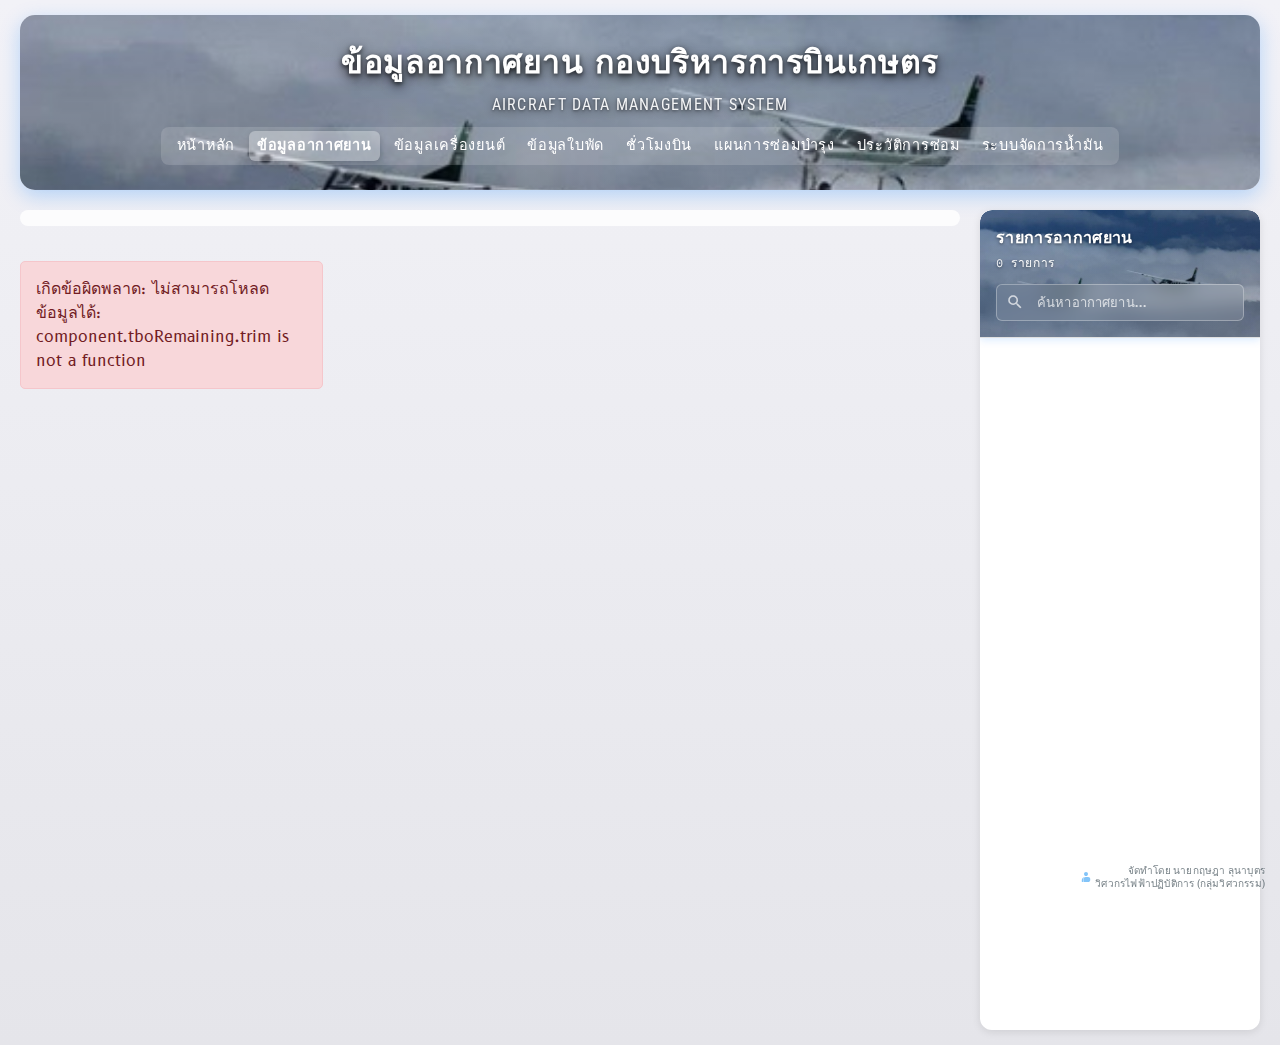
<file: aircraft-information.html>
<!DOCTYPE html>
<html lang="th">
<head>
    <meta charset="UTF-8">
    <meta name="viewport" content="width=device-width, initial-scale=1.0">
    <meta name="description" content="ข้อมูลอากาศยาน - Aircraft Data Management System สำหรับจัดการข้อมูลอากาศยานและส่วนประกอบต่างๆ">
    <meta name="keywords" content="aircraft, data, management, อากาศยาน, ข้อมูล, จัดการ">
    <meta name="author" content="Aircraft Data Management System">
    <title>ข้อมูลอากาศยาน - Aircraft Data Management</title>
    <link rel="icon" href="favicon.ico" type="image/x-icon">
    <link rel="icon" href="data:image/svg+xml,<svg xmlns='http://www.w3.org/2000/svg' viewBox='0 0 100 100'><text y='.9em' font-size='90'>✈️</text></svg>">
    <link rel="stylesheet" href="https://fonts.googleapis.com/icon?family=Material+Icons">
    <link rel="stylesheet" href="https://fonts.googleapis.com/css2?family=Material+Symbols+Outlined:opsz,wght,FILL,GRAD@20..48,100..700,0..1,-50..200">
    <link rel="preconnect" href="https://fonts.googleapis.com">
    <link rel="preconnect" href="https://fonts.gstatic.com" crossorigin>
    <link href="https://fonts.googleapis.com/css2?family=B612:ital,wght@0,400;0,700;1,400;1,700&family=Roboto+Condensed:ital,wght@0,100..900;1,100..900&family=Source+Code+Pro:ital,wght@0,200..900;1,200..900&display=swap" rel="stylesheet">
    <link rel="stylesheet" href="styles.css">
    <style>
        .nav-notification-badge {
            display: inline-flex;
            align-items: center;
            justify-content: center;
            min-width: 20px;
            height: 20px;
            padding: 0 4px;
            background: #ff3b30;
            color: white;
            border-radius: 10px;
            font-size: 11px;
            font-weight: 700;
            margin-left: 6px;
            animation: pulse-nav-badge 2s ease-in-out infinite;
            vertical-align: super;
        }

        @keyframes pulse-nav-badge {
            0%, 100% {
                transform: scale(1);
            }
            50% {
                transform: scale(1.1);
            }
        }
    </style>
</head>
<body>
    <div class="container">
        <header>
            <h1>ข้อมูลอากาศยาน กองบริหารการบินเกษตร</h1>
            <h2>Aircraft Data Management System</h2>
            <nav class="top-nav">
                <a href="index.html">หน้าหลัก</a>
                <a href="aircraft-information.html" class="active">ข้อมูลอากาศยาน<span id="aircraftNavNotification" class="nav-notification-badge" style="display: none;"></span></a>
                <a href="engine.html">ข้อมูลเครื่องยนต์</a>
                <a href="propeller.html">ข้อมูลใบพัด</a>
                <a href="hours-dashboard.html">ชั่วโมงบิน<span id="hoursNavNotification" class="nav-notification-badge" style="display: none;"></span></a>
                <a href="maintenance-planning.html">แผนการซ่อมบำรุง</a>
                <a href="repair-history.html">ประวัติการซ่อม</a>
                <a href="https://royalrainmaking.github.io/FuelManagement/">ระบบจัดการน้ำมัน</a>
            </nav>
        </header>

        <main class="main-with-sidebar">
            <section class="summary-section" aria-label="รายการอากาศยาน">
                <div class="search-results-count" id="searchResultsCount"></div>
                <div class="aircraft-list" id="aircraftList" role="list">
                    <!-- Aircraft data will be populated here -->
                </div>
            </section>
            
            <!-- Sidebar รายการ -->
            <aside class="items-sidebar">
                <div class="sidebar-header">
                    <h3>รายการอากาศยาน</h3>
                    <div class="sidebar-count" id="sidebarCount">0 รายการ</div>
                    <div class="search-container-sidebar">
                        <div class="search-input-wrapper">
                            <span class="material-icons search-icon">search</span>
                            <input type="text" id="searchInput" placeholder="ค้นหาอากาศยาน..." class="search-input-sidebar">
                        </div>
                    </div>
                </div>
                <div class="sidebar-list" id="sidebarList">
                    <!-- รายการจะถูก populate ที่นี่ -->
                </div>
            </aside>
        </main>

        <!-- Modal for detailed view -->
        <div id="detailModal" class="modal" role="dialog" aria-labelledby="modalTitle" aria-hidden="true">
            <div class="modal-content">
                <header class="modal-header">
                    <h2 id="modalTitle">รายละเอียดอากาศยาน</h2>
                    <button class="close" aria-label="ปิดหน้าต่าง">
                        <span class="material-icons">close</span>
                    </button>
                </header>
                <div class="modal-body" id="modalBody">
                    <!-- Detailed content will be populated here -->
                </div>
            </div>
        </div>
    </div>

    <!-- Developer Credit -->
    <div class="developer-credit">
        <span class="material-symbols-outlined">contacts_product</span>
        จัดทำโดย นายกฤษฎา ลุนาบุตร<br>
        วิศวกรไฟฟ้าปฏิบัติการ (กลุ่มวิศวกรรม)
    </div>

    <script src="googleSheets.js"></script>
    <script src="script.js"></script>
</body>
</html>
</file>
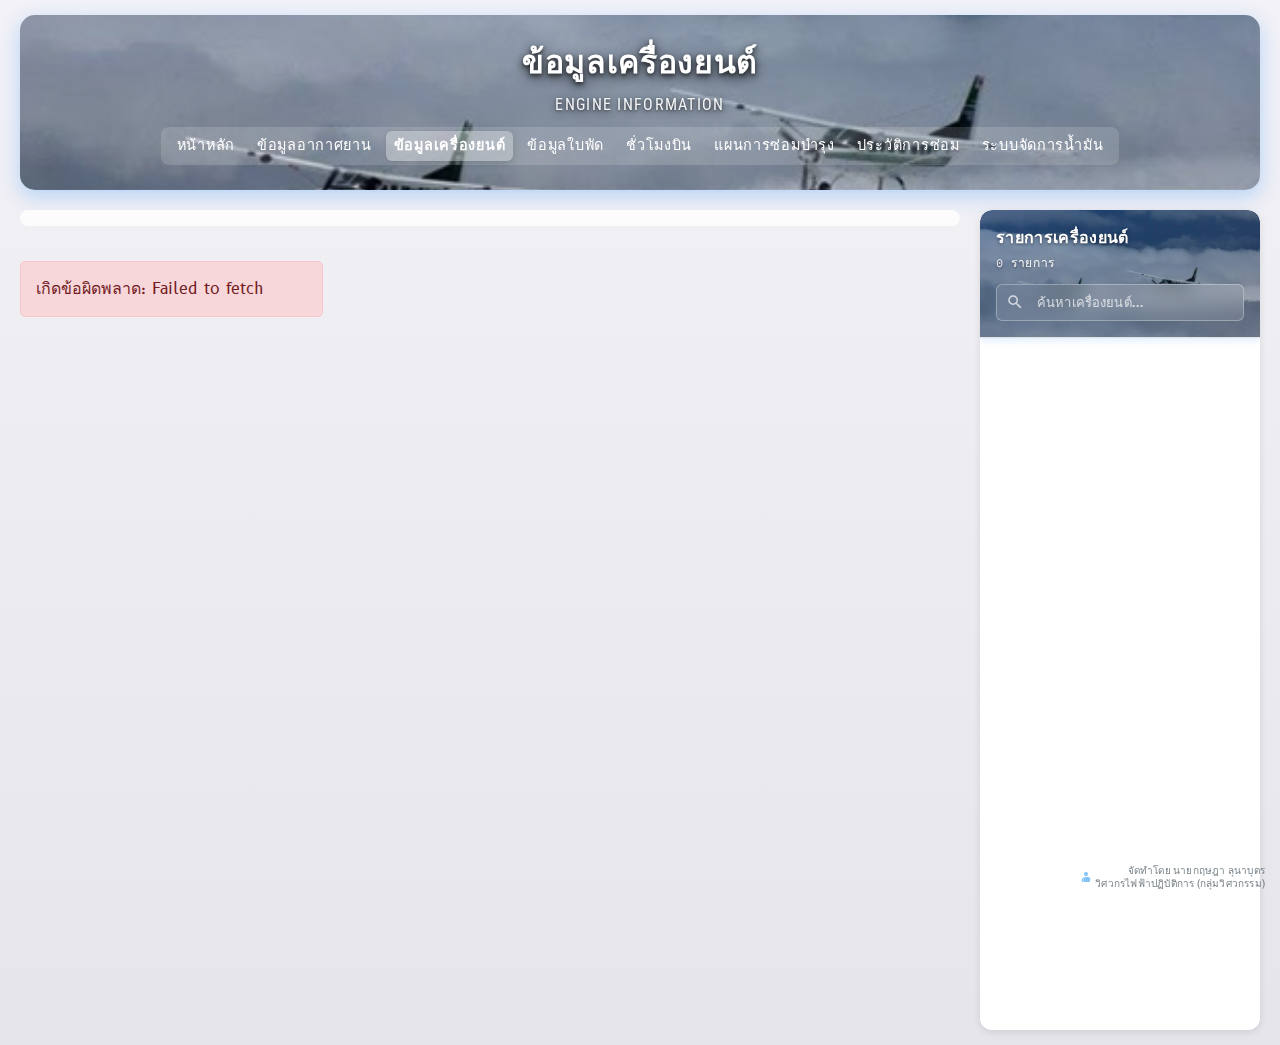
<file: engine.html>
<!DOCTYPE html>
<html lang="th">
<head>
    <meta charset="UTF-8">
    <meta name="viewport" content="width=device-width, initial-scale=1.0">
    <title>ข้อมูลเครื่องยนต์ (Engine)</title>
    <link rel="icon" href="favicon.ico" type="image/x-icon">
    <link rel="stylesheet" href="https://fonts.googleapis.com/icon?family=Material+Icons">
    <link rel="stylesheet" href="https://fonts.googleapis.com/css2?family=Material+Symbols+Outlined:opsz,wght,FILL,GRAD@20..48,100..700,0..1,-50..200">
    <link rel="preconnect" href="https://fonts.googleapis.com">
    <link rel="preconnect" href="https://fonts.gstatic.com" crossorigin>
    <link href="https://fonts.googleapis.com/css2?family=B612:ital,wght@0,400;0,700;1,400;1,700&family=Roboto+Condensed:ital,wght@0,100..900;1,100..900&family=Source+Code+Pro:ital,wght@0,200..900;1,200..900&display=swap" rel="stylesheet">
    <link rel="stylesheet" href="styles.css">
    <style>
        .nav-notification-badge {
            display: inline-flex;
            align-items: center;
            justify-content: center;
            min-width: 20px;
            height: 20px;
            padding: 0 4px;
            background: #ff3b30;
            color: white;
            border-radius: 10px;
            font-size: 11px;
            font-weight: 700;
            margin-left: 6px;
            animation: pulse-nav-badge 2s ease-in-out infinite;
            vertical-align: super;
        }

        @keyframes pulse-nav-badge {
            0%, 100% {
                transform: scale(1);
            }
            50% {
                transform: scale(1.1);
            }
        }
    </style>
</head>
<body>
    <div class="container">
        <header>
            <h1>ข้อมูลเครื่องยนต์</h1>
            <h2>Engine Information</h2>
            <nav class="top-nav">
                <a href="index.html">หน้าหลัก</a>
                <a href="aircraft-information.html">ข้อมูลอากาศยาน</a>
                <a href="engine.html" class="active">ข้อมูลเครื่องยนต์</a>
                <a href="propeller.html">ข้อมูลใบพัด</a>
                <a href="hours-dashboard.html">ชั่วโมงบิน<span id="hoursNavNotification" class="nav-notification-badge" style="display: none;"></span></a>
                <a href="maintenance-planning.html">แผนการซ่อมบำรุง</a>
                <a href="repair-history.html">ประวัติการซ่อม</a>
                <a href="https://royalrainmaking.github.io/FuelManagement/">ระบบจัดการน้ำมัน</a>
            </nav>
        </header>

        <main class="main-with-sidebar">
            <section class="summary-section" aria-label="รายการเครื่องยนต์">
                <div class="data-source-info" id="dataSourceInfo" style="display:none;"></div>
                <div class="search-results-count" id="searchResultsCount"></div>
                <div id="engineList" class="aircraft-list"></div>
            </section>
            
            <!-- Sidebar รายการ -->
            <aside class="items-sidebar">
                <div class="sidebar-header">
                    <h3>รายการเครื่องยนต์</h3>
                    <div class="sidebar-count" id="sidebarCount">0 รายการ</div>
                    <div class="search-container-sidebar">
                        <div class="search-input-wrapper">
                            <span class="material-icons search-icon">search</span>
                            <input type="text" id="searchInput" placeholder="ค้นหาเครื่องยนต์..." class="search-input-sidebar">
                        </div>
                    </div>
                </div>
                <div class="sidebar-list" id="sidebarList">
                    <!-- รายการจะถูก populate ที่นี่ -->
                </div>
            </aside>
        </main>
    </div>

    <script src="googleSheets.js"></script>
    <script>
    (function(){
        const TARGET_GID = '1198442843';
        // แสดงข้อมูล text ทั้งหมดจากคอลัม A-K โดยไม่มีการคำนวณ
        const COLUMN_LABELS = [
            'Model', 'S/N', 'Overhaul Due', 'TSN(I)', 'TSO(I)', 'A/C(I)', 
            'INSTALL IN', 'REMOVED', 'OH COUNT', 'Install Date', 'REMARK'
        ];

        const engineList = document.getElementById('engineList');
        const info = document.getElementById('dataSourceInfo');
        const searchInput = document.getElementById('searchInput');
        const searchResultsCount = document.getElementById('searchResultsCount');
        const sidebarList = document.getElementById('sidebarList');
        const sidebarCount = document.getElementById('sidebarCount');
        
        let allRecords = []; // เก็บข้อมูลทั้งหมด
        let filteredRecords = []; // เก็บข้อมูลที่กรองแล้ว

        // Lightweight CSV parser
        function parseCSVLine(line){
            const result = [];
            let current = '';
            let inQuotes = false;
            for(let i=0;i<line.length;i++){
                const ch = line[i];
                if(ch === '"'){
                    // Toggle quote or handle escaped quotes
                    if(inQuotes && line[i+1] === '"') { current += '"'; i++; }
                    else { inQuotes = !inQuotes; }
                } else if(ch === ',' && !inQuotes){
                    result.push(current.trim()); current = '';
                } else {
                    current += ch;
                }
            }
            result.push(current.trim());
            return result;
        }

        function parseCSV(text){
            return text.split(/\r?\n/).map(l=>l.trim()).filter(l=>l.length>0).map(parseCSVLine);
        }

        // ใช้แถวแรกเป็น header
        function findHeaderRow(rows){
            return rows.length > 0 ? 0 : -1;
        }

        function createItem(label, value){
            if(!value || String(value).trim() === '' || value === '-') return '';
            
            // ตรวจสอบว่า label ยาวเกินไปหรือไม่
            const isLongLabel = label && label.length > 12;
            const labelClass = isLongLabel ? 'data-label long-label' : 'data-label';
            
            return `\n<div class="data-item data-item-medium">\n  <div class="${labelClass}">${label}</div>\n  <div class="data-value">${value}</div>\n</div>`;
        }

        function createRemarkItem(label, value){
            if(!value || String(value).trim() === '' || value === '-') return '';
            
            return `\n<div class="data-item data-item-full remark-item">\n  <div class="data-label">${label}</div>\n  <div class="data-value remark-text">${value}</div>\n</div>`;
        }

        function createTableRow(label, value) {
            if(!value || String(value).trim() === '' || value === '-') return '';
            return `<tr><th>${label}</th><td>${value}</td></tr>`;
        }

        function createCombinedItem(items) {
            // กรองเฉพาะ items ที่มีทั้ง label และ value
            const validItems = items.filter(item => 
                item.label && String(item.label).trim() !== '' && 
                item.value && String(item.value).trim() !== '' && 
                item.value !== '-'
            );
            
            if (validItems.length === 0) return '';
            
            const itemsHtml = validItems.map(item => {
                // ตรวจสอบว่า label ยาวเกินไปหรือไม่
                const isLongLabel = item.label && item.label.length > 12;
                const labelClass = isLongLabel ? 'data-label long-label' : 'data-label';
                
                return `<div class="combined-item">
                    <div class="${labelClass}">${item.label}</div>
                    <div class="data-value">${item.value}</div>
                </div>`;
            }).join('');
            
            const className = validItems.length <= 2 ? 'data-item-combined' : 'data-item-triple';
            return `\n<div class="data-item ${className}">${itemsHtml}</div>`;
        }

        // ฟังก์ชันค้นหา
        function searchRecords(query) {
            if (!query.trim()) {
                filteredRecords = [...allRecords];
            } else {
                const searchTerm = query.toLowerCase().trim();
                filteredRecords = allRecords.filter(recordData => {
                    const rec = recordData.record;
                    return rec.some(cell => 
                        cell && String(cell).toLowerCase().includes(searchTerm)
                    );
                });
            }
            renderResults();
        }

        // ฟังก์ชันเลื่อนไปยังรายการ
        function scrollToItem(serialNumber) {
            const itemElement = document.querySelector(`[data-engine-sn="${serialNumber}"]`);
            if (itemElement) {
                // Remove previous active states
                document.querySelectorAll('.aircraft-row').forEach(el => el.classList.remove('active'));
                document.querySelectorAll('.sidebar-item').forEach(el => el.classList.remove('active'));
                
                // Add active state
                itemElement.classList.add('active');
                document.querySelector(`[data-sidebar-sn="${serialNumber}"]`)?.classList.add('active');
                
                // Scroll to element
                itemElement.scrollIntoView({ 
                    behavior: 'smooth', 
                    block: 'center' 
                });
            }
        }

        // สร้าง sidebar item
        function createSidebarItem(recordData, index) {
            const rec = recordData.record;
            const model = rec[0] || '-';
            const sn = rec[1] || '-';
            const overhaulDue = rec[2] || '';
            
            return `
                <div class="sidebar-item" data-sidebar-sn="${sn}">
                    <div class="sidebar-item-title">${sn}</div>
                    <div class="sidebar-item-subtitle">${model}${overhaulDue ? ` • ${overhaulDue}` : ''}</div>
                </div>
            `;
        }

        // แสดงผล sidebar
        function renderSidebar() {
            if (filteredRecords.length === 0) {
                sidebarList.innerHTML = '<div style="padding: 20px; text-align: center; color: #999;">ไม่พบข้อมูล</div>';
                sidebarCount.textContent = '0 รายการ';
                return;
            }

            const sidebarHTML = filteredRecords.map((recordData, index) => 
                createSidebarItem(recordData, index)
            ).join('');
            
            sidebarList.innerHTML = sidebarHTML;
            sidebarCount.textContent = `${filteredRecords.length} รายการ`;
            
            // เพิ่ม event listeners หลังจาก render
            addSidebarEventListeners();
        }

        // เพิ่ม event listeners ให้กับ sidebar items
        function addSidebarEventListeners() {
            const sidebarItems = sidebarList.querySelectorAll('.sidebar-item');
            sidebarItems.forEach(item => {
                item.addEventListener('click', function() {
                    const serialNumber = this.getAttribute('data-sidebar-sn');
                    scrollToItem(serialNumber);
                });
            });
        }

        // แสดงผลรายการหลัก
        function renderMainList() {
            if (filteredRecords.length === 0) {
                engineList.innerHTML = '<div class="no-data">ไม่พบข้อมูลตามที่ค้นหา</div>';
                return;
            }

            engineList.innerHTML = filteredRecords.map((recordData, index) => {
                return renderRecord(recordData.record, index, recordData.originalIndex);
            }).join('');
        }

        // แสดงผลทั้งหมด
        function renderResults() {
            renderMainList();
            renderSidebar();
            
            // อัปเดต search results count
            if (searchInput.value.trim()) {
                searchResultsCount.textContent = `พบ ${filteredRecords.length} รายการจากทั้งหมด ${allRecords.length} รายการ`;
            } else {
                searchResultsCount.textContent = '';
            }
        }

        function renderRecord(rec, index, actualRowIndex){
            const model = rec[0] || '-'; // คอลัม A (Model)
            const sn = rec[1] || '-';    // คอลัม B (S/N)
            const rowNumber = actualRowIndex + 2; // แถวจริงใน Google Sheets (+2 เพราะนับจาก header)
            
            return `
            <div class="aircraft-row" data-engine-sn="${sn}" style="cursor: default;">
                <div class="aircraft-header" style="background-image: linear-gradient(rgba(0,0,0,0.1), rgba(0,0,0,0.2)), url('img/engine.jpg');">
                    <div class="aircraft-info">
                        <h4>Engine ${sn}</h4>
                        <div class="flight-hours">Model: ${model} | S/N: ${sn}</div>
                    </div>
                </div>
                <div class="aircraft-progress-bars">
                    <div class="component-section">
                        <div class="component-title engine">ข้อมูลเครื่องยนต์</div>
                        <div class="data-grid">
                            <table class="data-table">
                                ${createTableRow(COLUMN_LABELS[0], rec[0])}
                                ${createTableRow(COLUMN_LABELS[1], rec[1])}
                                ${createTableRow(COLUMN_LABELS[8], rec[8])}
                                ${createTableRow(COLUMN_LABELS[3], rec[3])}
                                ${createTableRow(COLUMN_LABELS[4], rec[4])}
                            </table>
                            <table class="data-table">
                                ${createTableRow(COLUMN_LABELS[5], rec[5])}
                                ${createTableRow(COLUMN_LABELS[2], rec[2])}
                                ${createTableRow(COLUMN_LABELS[6], rec[6])}
                                ${createTableRow(COLUMN_LABELS[9], rec[9])}
                                ${createTableRow(COLUMN_LABELS[7], rec[7])}
                            </table>
                        </div>
                        ${createRemarkItem(COLUMN_LABELS[10], rec[10])}
                    </div>
                </div>
            </div>`;
        }

        function showError(msg){
            engineList.innerHTML = `<div class="error">เกิดข้อผิดพลาด: ${msg}</div>`;
        }

        async function load(){
            try{
                const svc = new GoogleSheetsService();
                const csv = await svc.getSheetDataAsCSV(TARGET_GID);
                const rows = parseCSV(csv);
                if(!rows || rows.length === 0){ showError('ไม่พบข้อมูล'); return; }
                
                const headerIndex = findHeaderRow(rows);
                if(headerIndex === -1){ showError('ไม่พบข้อมูล'); return; }
                
                const header = rows[headerIndex];
                const dataRows = rows.slice(headerIndex + 1);
                
                // หาแถวเริ่มต้นที่มี Model: TPE 331-10R-513C และ S/N: P-37610
                let startIndex = -1;
                for(let i = 0; i < dataRows.length; i++){
                    const row = dataRows[i];
                    const model = row[0] ? String(row[0]).trim() : '';
                    const sn = row[1] ? String(row[1]).trim() : '';
                    
                    if(model.includes('TPE 331-10R-513C') && sn.includes('P-37610')){
                        startIndex = i;
                        break;
                    }
                }
                
                // ถ้าไม่เจอแถวเริ่มต้น ให้เริ่มจากแถวแรกที่มีข้อมูล
                if(startIndex === -1){
                    startIndex = 0;
                }
                
                // เอาเฉพาะแถวที่มีข้อมูลจากจุดเริ่มต้น
                const records = dataRows.slice(startIndex).filter(r => {
                    return r.some(c => c && String(c).trim() !== '');
                });

                info.style.display = 'block';
                info.innerHTML = `<div class="info-content"><span class="info-label">ข้อมูลจาก:</span><span class="info-value">Google Sheets (Engine) - คอลัม A-K</span><span class="info-timestamp">อัปเดตล่าสุด: ${new Date().toLocaleString('th-TH')}</span><a class="refresh-btn" href="#" onclick="location.reload()"><span class="material-icons">refresh</span>รีเฟรชข้อมูล</a></div>`;

                if(records.length === 0){
                    engineList.innerHTML = '<div class="no-data">ไม่พบข้อมูลเครื่องยนต์</div>';
                    return;
                }
                
                // เก็บข้อมูลใน allRecords
                allRecords = records.map((rec, index) => ({
                    record: rec,
                    originalIndex: startIndex + index + 1
                }));
                
                // เริ่มต้นด้วยการแสดงข้อมูลทั้งหมด
                filteredRecords = [...allRecords];
                renderResults();
            }catch(err){
                console.error(err);
                showError(err.message || 'ไม่สามารถโหลดข้อมูลได้');
            }
        }

        // Event Listeners
        searchInput.addEventListener('input', (e) => {
            searchRecords(e.target.value);
        });

        // เคลียร์ค้นหาเมื่อกด ESC
        searchInput.addEventListener('keydown', (e) => {
            if (e.key === 'Escape') {
                searchInput.value = '';
                searchRecords('');
                searchInput.blur();
            }
        });

        load();
    })();
    </script>

    <!-- Developer Credit -->
    <div class="developer-credit">
        <span class="material-symbols-outlined">contacts_product</span>
        จัดทำโดย นายกฤษฎา ลุนาบุตร<br>
        วิศวกรไฟฟ้าปฏิบัติการ (กลุ่มวิศวกรรม)
    </div>
</body>
</html>
</file>
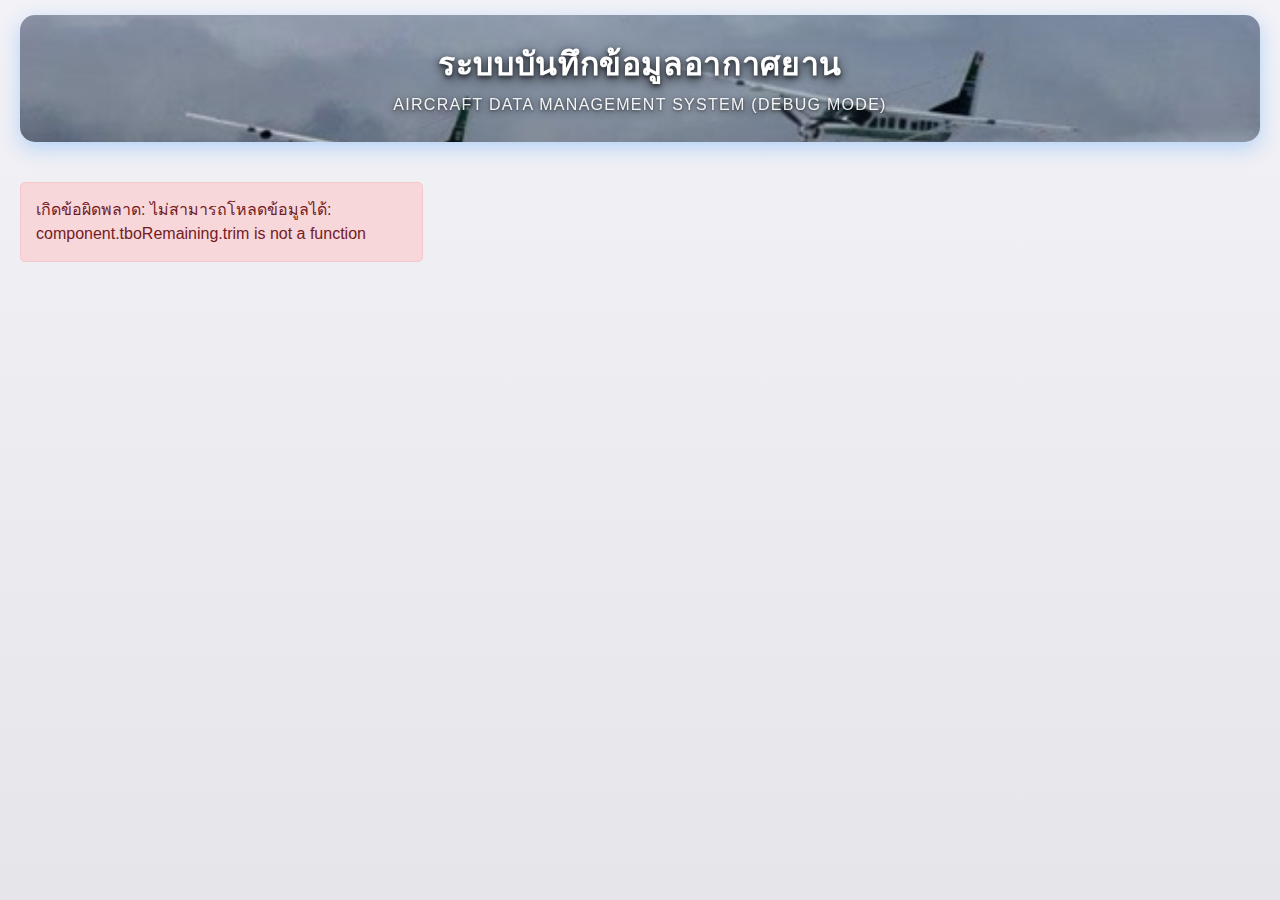
<file: index-debug.html>
<!DOCTYPE html>
<html lang="th">
<head>
    <meta charset="UTF-8">
    <meta name="viewport" content="width=device-width, initial-scale=1.0">
    <meta name="description" content="ระบบบันทึกข้อมูลอากาศยาน - Aircraft Data Management System สำหรับจัดการข้อมูลอากาศยานและส่วนประกอบต่างๆ">
    <meta name="keywords" content="aircraft, data, management, อากาศยาน, ข้อมูล, จัดการ">
    <meta name="author" content="Aircraft Data Management System">
    <title>ระบบบันทึกข้อมูลอากาศยาน - Aircraft Data Management (Debug)</title>
    <link rel="icon" href="favicon.ico" type="image/x-icon">
    <link rel="icon" href="data:image/svg+xml,<svg xmlns='http://www.w3.org/2000/svg' viewBox='0 0 100 100'><text y='.9em' font-size='90'>✈️</text></svg>">
    <link rel="stylesheet" href="styles.css">
</head>
<body>
    <div class="container">
        <header>
            <h1>ระบบบันทึกข้อมูลอากาศยาน</h1>
            <h2>Aircraft Data Management System (Debug Mode)</h2>
        </header>

        <main>
            <section class="summary-section" aria-label="รายการอากาศยาน">
                <div class="aircraft-list" id="aircraftList" role="list">
                    <!-- Aircraft data will be populated here -->
                </div>
            </section>
        </main>

        <!-- Modal for detailed view -->
        <div id="detailModal" class="modal" role="dialog" aria-labelledby="modalTitle" aria-hidden="true">
            <div class="modal-content">
                <header class="modal-header">
                    <h2 id="modalTitle">รายละเอียดอากาศยาน</h2>
                    <button class="close" aria-label="ปิดหน้าต่าง">&times;</button>
                </header>
                <div class="modal-body" id="modalBody">
                    <!-- Detailed content will be populated here -->
                </div>
            </div>
        </div>
    </div>

    <!-- Scripts -->
    <script src="googleSheets.js"></script>
    <script src="script.js"></script>
</body>
</html>
</file>
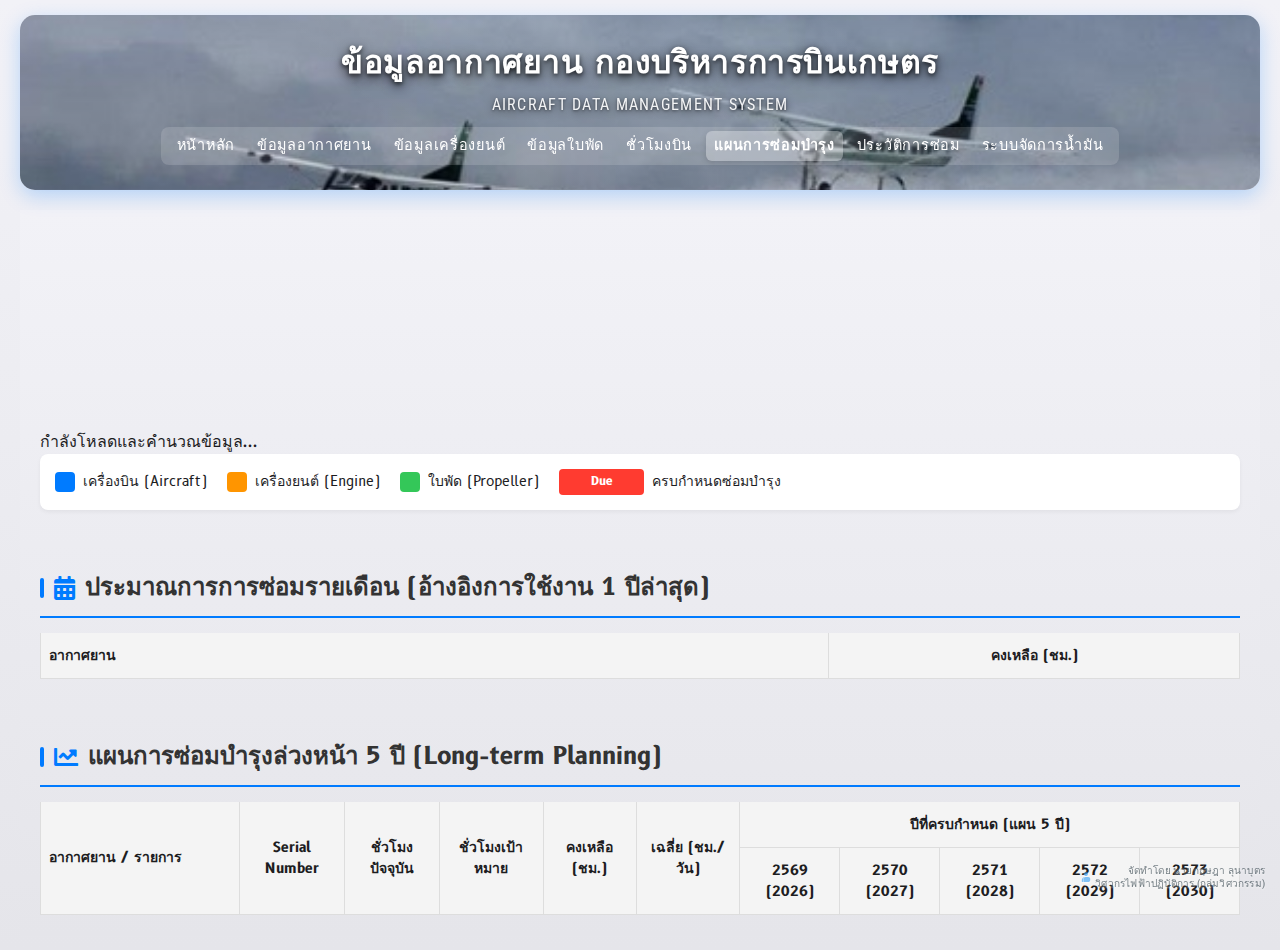
<file: maintenance-planning.html>
<!DOCTYPE html>
<html lang="th">
<head>
    <meta charset="UTF-8">
    <meta name="viewport" content="width=device-width, initial-scale=1.0">
    <meta name="description" content="วางแผนการซ่อมบำรุงล่วงหน้า 5 ปี - Maintenance Planning">
    <meta name="keywords" content="aircraft, maintenance, planning, อากาศยาน, ซ่อมบำรุง, วางแผน">
    <meta name="author" content="Aircraft Data Management System">
    <title>วางแผนการซ่อมบำรุงล่วงหน้า 5 ปี - Maintenance Planning</title>
    <link rel="icon" href="favicon.ico" type="image/x-icon">
    <link rel="icon" href="data:image/svg+xml,<svg xmlns='http://www.w3.org/2000/svg' viewBox='0 0 100 100'><text y='.9em' font-size='90'>✈️</text></svg>">
    <link rel="stylesheet" href="https://fonts.googleapis.com/icon?family=Material+Icons">
    <link rel="stylesheet" href="https://fonts.googleapis.com/css2?family=Material+Symbols+Outlined:opsz,wght,FILL,GRAD@20..48,100..700,0..1,-50..200">
    <link rel="preconnect" href="https://fonts.googleapis.com">
    <link rel="preconnect" href="https://fonts.gstatic.com" crossorigin>
    <link href="https://fonts.googleapis.com/css2?family=B612:ital,wght@0,400;0,700;1,400;1,700&family=Roboto+Condensed:ital,wght@0,100..900;1,100..900&family=Source+Code+Pro:ital,wght@0,200..900;1,200..900&display=swap" rel="stylesheet">
    <link href="https://cdnjs.cloudflare.com/ajax/libs/font-awesome/5.15.3/css/all.min.css" rel="stylesheet">
    <link rel="stylesheet" href="styles.css">
    <link rel="stylesheet" href="hours-dashboard.css">
    <style>
        .planning-table-wrapper {
            margin-top: 20px;
            overflow-x: auto;
        }
        .planning-table {
            width: 100%;
            border-collapse: separate;
            border-spacing: 0;
            font-size: 14px;
        }
        .planning-table th, .planning-table td {
            padding: 12px 8px;
            border-right: 1px solid #ddd;
            border-bottom: 1px solid #ddd;
            text-align: center;
        }
        .planning-table th {
            background-color: #f4f4f4;
            position: sticky;
            top: 0;
            z-index: 20;
        }
        /* Sticky Header for row 2 (Years) */
        .planning-table thead tr:nth-child(2) th {
            top: var(--header-row1-height, 45px);
            z-index: 19;
        }
        /* Sticky Column 1 */
        .planning-table th:first-child:not(.year-col),
        .planning-table td:first-child {
            position: sticky;
            left: 0;
            background-color: #f4f4f4;
            z-index: 15;
            border-left: 1px solid #ddd;
            text-align: left;
            min-width: 200px;
        }
        .planning-table td:first-child {
            background-color: #fff;
        }
        .planning-table tr:hover td:first-child {
            background-color: #f1f1f1;
        }
        /* Intersect of sticky header and sticky column */
        .planning-table thead tr:first-child th:first-child {
            z-index: 30;
            top: 0;
            left: 0;
        }
        .planning-table thead tr:nth-child(2) th:first-child {
            z-index: 25;
            top: var(--header-row1-height, 45px);
            left: 0;
        }

        .planning-table tr:nth-child(even) {
            background-color: #f9f9f9;
        }
        .planning-table tr:hover {
            background-color: #f1f1f1;
        }
        .year-col {
            width: 100px;
            min-width: 100px;
            max-width: 100px;
            font-weight: bold;
        }
        /* Fixed width for monthly columns */
        #monthlyEstimationTable th:nth-child(n+3),
        #monthlyEstimationTable td:nth-child(n+3) {
            width: 80px;
            min-width: 80px;
            max-width: 80px;
            overflow: hidden;
            text-overflow: ellipsis;
            white-space: nowrap;
        }
        .due-indicator {
            background-color: #ff3b30;
            color: white;
            border-radius: 4px;
            padding: 4px;
            font-size: 12px;
            font-weight: bold;
            cursor: pointer;
            transition: transform 0.1s;
            display: inline-block;
            width: 85px;
            text-align: center;
            box-sizing: border-box;
            white-space: nowrap;
        }
        .due-indicator:hover {
            transform: scale(1.05);
            filter: brightness(1.1);
        }
        .type-aircraft { border-left: 5px solid #007bff !important; }
        .type-helicopter { border-left: 5px solid #34c759 !important; }
        .type-engine { border-left: 5px solid #ff9500 !important; }
        .type-propeller { border-left: 5px solid #34c759 !important; }
        
        .row-image-bg {
            background-repeat: no-repeat;
            background-position: left center;
            background-size: auto 100%;
        }
        
        /* Ensure text is readable over background image */
        .planning-table td {
            position: relative;
            background-color: rgba(255, 255, 255, 0.7) !important;
        }
        
        .planning-table td:first-child {
            padding-left: 10px !important;
            background-color: rgba(244, 244, 244, 0.8) !important;
        }
        
        .legend {
            display: flex;
            gap: 20px;
            margin-bottom: 20px;
            flex-wrap: wrap;
            padding: 15px;
            background: #fff;
            border-radius: 8px;
            box-shadow: 0 2px 4px rgba(0,0,0,0.05);
        }
        .legend-item {
            display: flex;
            align-items: center;
            gap: 8px;
            font-size: 14px;
        }
        .legend-color {
            width: 20px;
            height: 20px;
            border-radius: 4px;
        }
        .category-header {
            text-align: left !important;
            font-weight: bold;
            padding-left: 15px !important;
            position: sticky;
            top: var(--header-total-height, 90px);
            left: 0;
            z-index: 14;
            color: #333;
        }
        .category-aircraft { background-color: #e3f2fd !important; border-left: 5px solid #007bff !important; }
        .category-engine { background-color: #fff3e0 !important; border-left: 5px solid #ff9500 !important; }
        .category-propeller { background-color: #e8f5e9 !important; border-left: 5px solid #34c759 !important; }
        
        .category-header i {
            margin-right: 8px;
        }
        .category-aircraft i { color: #007bff; }
        .category-engine i { color: #ff9500; }
        .category-propeller i { color: #34c759; }

        /* Modal Styles */
        .modal {
            display: none;
            position: fixed;
            z-index: 1000;
            left: 0;
            top: 0;
            width: 100%;
            height: 100%;
            background-color: rgba(0,0,0,0.5);
            backdrop-filter: blur(2px);
        }
        .modal-content {
            background-color: #fefefe;
            margin: 10% auto;
            padding: 0;
            border-radius: 12px;
            width: 90%;
            max-width: 500px;
            box-shadow: 0 5px 15px rgba(0,0,0,0.3);
            animation: modalSlideDown 0.3s ease-out;
        }
        @keyframes modalSlideDown {
            from { transform: translateY(-50px); opacity: 0; }
            to { transform: translateY(0); opacity: 1; }
        }
        .modal-header {
            padding: 15px 20px;
            border-bottom: 1px solid #eee;
            display: flex;
            justify-content: space-between;
            align-items: center;
        }
        .modal-header h3 { margin: 0; color: #333; }
        .close-modal {
            font-size: 28px;
            font-weight: bold;
            color: #aaa;
            cursor: pointer;
        }
        .close-modal:hover { color: #333; }
        .modal-body { padding: 20px; color: #444; line-height: 1.6; }
        .modal-footer {
            padding: 15px 20px;
            border-top: 1px solid #eee;
            text-align: right;
        }
        .btn-secondary {
            background-color: #6c757d;
            color: white;
            border: none;
            padding: 8px 20px;
            border-radius: 4px;
            cursor: pointer;
        }
        .detail-item {
            margin-bottom: 10px;
            display: flex;
            border-bottom: 1px dashed #f0f0f0;
            padding-bottom: 5px;
        }
        .detail-label { font-weight: bold; width: 140px; color: #666; }
        .detail-value { flex: 1; color: #111; }

        h2.section-title {
            margin-top: 40px;
            margin-bottom: 15px;
            font-size: 1.5rem;
            color: #333;
            display: flex;
            align-items: center;
            gap: 10px;
            padding-bottom: 10px;
            border-bottom: 2px solid #007bff;
        }
        h2.section-title i {
            color: #007bff;
        }
    </style>
</head>
<body>
    <div class="container">
        <header>
            <h1>ข้อมูลอากาศยาน กองบริหารการบินเกษตร</h1>
            <h2>Aircraft Data Management System</h2>
            <nav class="top-nav">
                <a href="index.html">หน้าหลัก</a>
                <a href="aircraft-information.html">ข้อมูลอากาศยาน</a>
                <a href="engine.html">ข้อมูลเครื่องยนต์</a>
                <a href="propeller.html">ข้อมูลใบพัด</a>
                <a href="hours-dashboard.html">ชั่วโมงบิน<span id="hoursNavNotification" class="nav-notification-badge" style="display: none;"></span></a>
                <a href="maintenance-planning.html" class="active">แผนการซ่อมบำรุง</a>
                <a href="repair-history.html">ประวัติการซ่อม</a>
                <a href="https://royalrainmaking.github.io/FuelManagement/">ระบบจัดการน้ำมัน</a>
            </nav>
        </header>

        <main class="dashboard-main">
            <div id="loadingOverlay" class="loading-overlay hidden">
                <div class="loading-spinner-container">
                    <div class="loading-spinner"></div>
                    <p class="loading-text">กำลังโหลดและคำนวณข้อมูล...</p>
                </div>
            </div>


            <div class="legend">
                <div class="legend-item">
                    <div class="legend-color" style="background-color: #007bff;"></div>
                    <span>เครื่องบิน (Aircraft)</span>
                </div>
                <div class="legend-item">
                    <div class="legend-color" style="background-color: #ff9500;"></div>
                    <span>เครื่องยนต์ (Engine)</span>
                </div>
                <div class="legend-item">
                    <div class="legend-color" style="background-color: #34c759;"></div>
                    <span>ใบพัด (Propeller)</span>
                </div>
                <div class="legend-item">
                    <div class="due-indicator" style="background-color: #ff3b30; color: white; width: 85px;">Due</div>
                    <span>ครบกำหนดซ่อมบำรุง</span>
                </div>
            </div>

            <section class="planning-table-wrapper">
                <h2 class="section-title"><i class="fas fa-calendar-alt"></i> ประมาณการการซ่อมรายเดือน (อ้างอิงการใช้งาน 1 ปีล่าสุด)</h2>
                <table class="planning-table" id="monthlyEstimationTable">
                    <thead>
                        <tr id="monthlyTableHeader">
                            <th>อากาศยาน</th>
                            <th>คงเหลือ (ชม.)</th>
                            <!-- Month columns will be added here via JS -->
                        </tr>
                    </thead>
                    <tbody id="monthlyTableBody">
                        <!-- Monthly estimation data will be populated here -->
                    </tbody>
                </table>
            </section>

            <section class="planning-table-wrapper">
                <h2 class="section-title"><i class="fas fa-chart-line"></i> แผนการซ่อมบำรุงล่วงหน้า 5 ปี (Long-term Planning)</h2>
                <table class="planning-table" id="planningTable">
                    <thead>
                        <tr>
                            <th rowspan="2">อากาศยาน / รายการ</th>
                            <th rowspan="2">Serial Number</th>
                            <th rowspan="2">ชั่วโมงปัจจุบัน</th>
                            <th rowspan="2">ชั่วโมงเป้าหมาย</th>
                            <th rowspan="2">คงเหลือ (ชม.)</th>
                            <th rowspan="2">เฉลี่ย (ชม./วัน)</th>
                            <th colspan="5">ปีที่ครบกำหนด (แผน 5 ปี)</th>
                        </tr>
                        <tr>
                            <th class="year-col">2569 (2026)</th>
                            <th class="year-col">2570 (2027)</th>
                            <th class="year-col">2571 (2028)</th>
                            <th class="year-col">2572 (2029)</th>
                            <th class="year-col">2573 (2030)</th>
                        </tr>
                    </thead>
                    <tbody id="planningTableBody">
                        <!-- Data will be populated here -->
                    </tbody>
                </table>
            </section>
        </main>

        <!-- Modal for details -->
        <div id="detailsModal" class="modal">
            <div class="modal-content">
                <div class="modal-header">
                    <h3 id="modalTitle">รายละเอียด</h3>
                    <span class="close-modal">&times;</span>
                </div>
                <div class="modal-body" id="modalBody">
                    <!-- Content populated via JS -->
                </div>
                <div class="modal-footer">
                    <button class="btn btn-secondary close-btn">ปิด</button>
                </div>
            </div>
        </div>

        <!-- Developer Credit -->
        <div class="developer-credit">
            <span class="material-symbols-outlined">contacts_product</span>
            จัดทำโดย นายกฤษฎา ลุนาบุตร<br>
            วิศวกรไฟฟ้าปฏิบัติการ (กลุ่มวิศวกรรม)
        </div>
    </div>

    <script src="flightStatusSheets.js"></script>
    <script src="googleSheets.js"></script>
    <script src="maintenance-planning.js"></script>
</body>
</html>
</file>
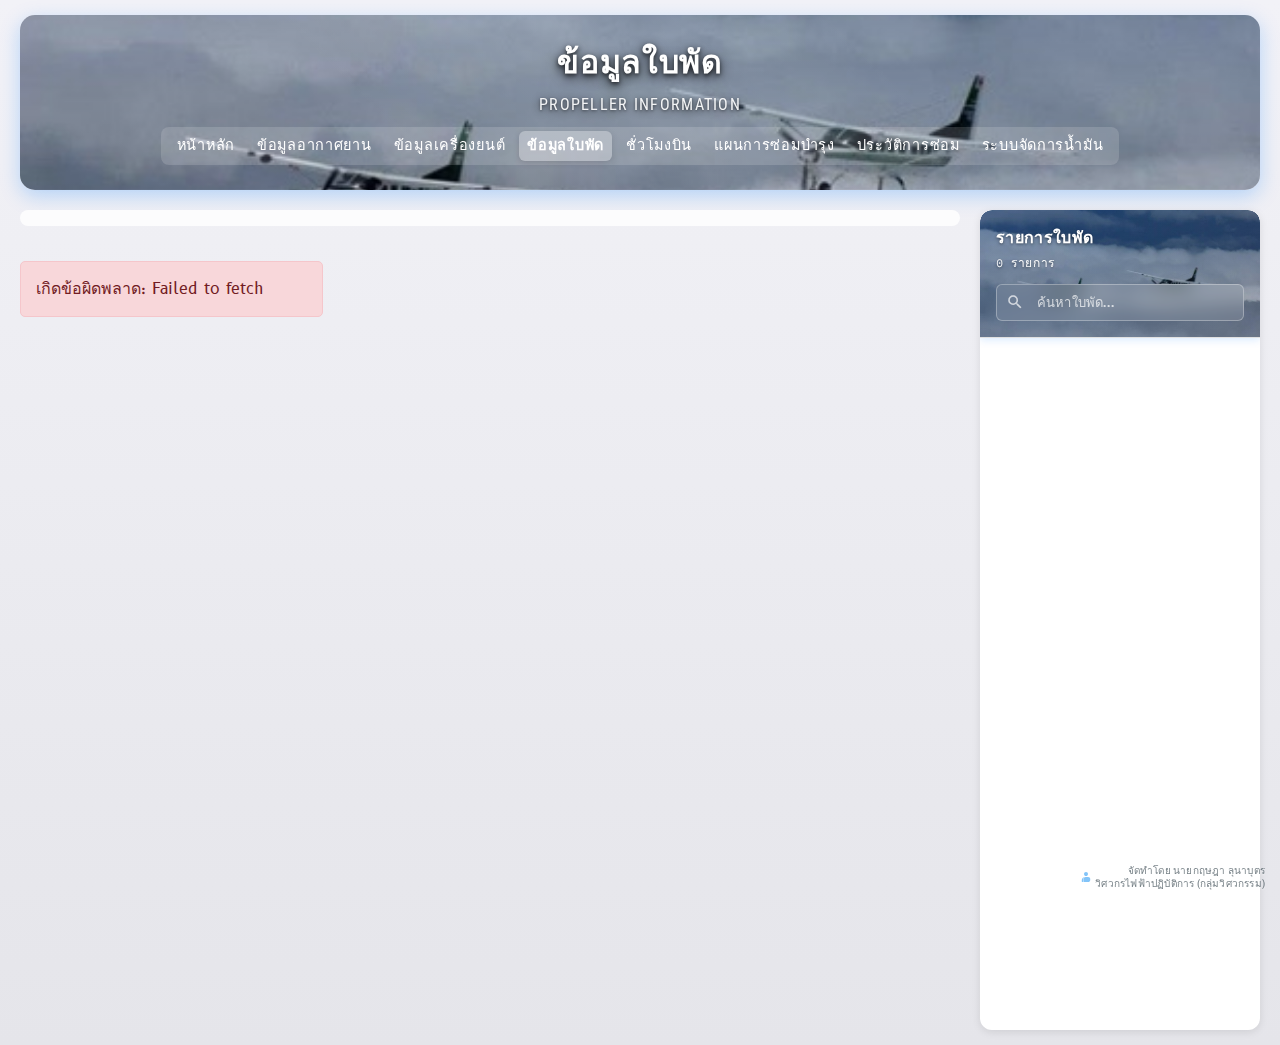
<file: propeller.html>
<!DOCTYPE html>
<html lang="th">
<head>
    <meta charset="UTF-8">
    <meta name="viewport" content="width=device-width, initial-scale=1.0">
    <title>ข้อมูลใบพัด (Propeller)</title>
    <link rel="icon" href="favicon.ico" type="image/x-icon">
    <link rel="stylesheet" href="https://fonts.googleapis.com/icon?family=Material+Icons">
    <link rel="stylesheet" href="https://fonts.googleapis.com/css2?family=Material+Symbols+Outlined:opsz,wght,FILL,GRAD@20..48,100..700,0..1,-50..200">
    <link rel="preconnect" href="https://fonts.googleapis.com">
    <link rel="preconnect" href="https://fonts.gstatic.com" crossorigin>
    <link href="https://fonts.googleapis.com/css2?family=B612:ital,wght@0,400;0,700;1,400;1,700&family=Roboto+Condensed:ital,wght@0,100..900;1,100..900&family=Source+Code+Pro:ital,wght@0,200..900;1,200..900&display=swap" rel="stylesheet">
    <link rel="stylesheet" href="styles.css">
    <style>
        .nav-notification-badge {
            display: inline-flex;
            align-items: center;
            justify-content: center;
            min-width: 20px;
            height: 20px;
            padding: 0 4px;
            background: #ff3b30;
            color: white;
            border-radius: 10px;
            font-size: 11px;
            font-weight: 700;
            margin-left: 6px;
            animation: pulse-nav-badge 2s ease-in-out infinite;
            vertical-align: super;
        }

        @keyframes pulse-nav-badge {
            0%, 100% {
                transform: scale(1);
            }
            50% {
                transform: scale(1.1);
            }
        }
    </style>
</head>
<body>
    <div class="container">
        <header>
            <h1>ข้อมูลใบพัด</h1>
            <h2>Propeller Information</h2>
            <nav class="top-nav">
                <a href="index.html">หน้าหลัก</a>
                <a href="aircraft-information.html">ข้อมูลอากาศยาน</a>
                <a href="engine.html">ข้อมูลเครื่องยนต์</a>
                <a href="propeller.html" class="active">ข้อมูลใบพัด</a>
                <a href="hours-dashboard.html">ชั่วโมงบิน<span id="hoursNavNotification" class="nav-notification-badge" style="display: none;"></span></a>
                <a href="maintenance-planning.html">แผนการซ่อมบำรุง</a>
                <a href="repair-history.html">ประวัติการซ่อม</a>
                <a href="https://royalrainmaking.github.io/FuelManagement/">ระบบจัดการน้ำมัน</a>
            </nav>
        </header>

        <main class="main-with-sidebar">
            <section class="summary-section" aria-label="รายการใบพัด">
                <div class="data-source-info" id="dataSourceInfo" style="display:none;"></div>
                <div class="search-results-count" id="searchResultsCount"></div>
                <div id="propList" class="aircraft-list"></div>
            </section>
            
            <!-- Sidebar รายการ -->
            <aside class="items-sidebar">
                <div class="sidebar-header">
                    <h3>รายการใบพัด</h3>
                    <div class="sidebar-count" id="sidebarCount">0 รายการ</div>
                    <div class="search-container-sidebar">
                        <div class="search-input-wrapper">
                            <span class="material-icons search-icon">search</span>
                            <input type="text" id="searchInput" placeholder="ค้นหาใบพัด..." class="search-input-sidebar">
                        </div>
                    </div>
                </div>
                <div class="sidebar-list" id="sidebarList">
                    <!-- รายการจะถูก populate ที่นี่ -->
                </div>
            </aside>
        </main>
    </div>

    <script src="googleSheets.js"></script>
    <script>
    (function(){
        const TARGET_GID = '1236353937';
        // แสดงข้อมูล text ทั้งหมดจากคอลัม A-G โดยไม่มีการคำนวณ
        const COLUMN_LABELS = [
            'Model', 'S/N', 'ครบรอบOverhaul', 'วันที่ติดตั้ง', 'ครบกำหนดซ่อม', 'หมายเหตุ', 'Overhaul (ครั้ง)'
        ];

        const list = document.getElementById('propList');
        const info = document.getElementById('dataSourceInfo');
        const searchInput = document.getElementById('searchInput');
        const searchResultsCount = document.getElementById('searchResultsCount');
        const sidebarList = document.getElementById('sidebarList');
        const sidebarCount = document.getElementById('sidebarCount');
        
        let allRecords = []; // เก็บข้อมูลทั้งหมด
        let filteredRecords = []; // เก็บข้อมูลที่กรองแล้ว

        function parseCSVLine(line){
            const result = [];
            let current = '';
            let inQuotes = false;
            for(let i=0;i<line.length;i++){
                const ch = line[i];
                if(ch === '"'){
                    if(inQuotes && line[i+1] === '"') { current += '"'; i++; }
                    else { inQuotes = !inQuotes; }
                } else if(ch === ',' && !inQuotes){
                    result.push(current.trim()); current = '';
                } else {
                    current += ch;
                }
            }
            result.push(current.trim());
            return result;
        }

        function parseCSV(text){
            return text.split(/\r?\n/).map(l=>l.trim()).filter(l=>l.length>0).map(parseCSVLine);
        }

        // ใช้แถวแรกเป็น header
        function findHeaderRow(rows){
            return rows.length > 0 ? 0 : -1;
        }

        function createItem(label, value){
            if(!value || String(value).trim() === '' || value === '-') return '';
            return `\n<div class="data-item data-item-medium">\n  <div class="data-label">${label}</div>\n  <div class="data-value">${value}</div>\n</div>`;
        }

        function createCombinedItem(items) {
            const validItems = items.filter(item => item.value && String(item.value).trim() !== '' && item.value !== '-');
            if (validItems.length === 0) return '';
            
            const itemsHtml = validItems.map(item => 
                `<div class="combined-item">
                    <div class="data-label">${item.label}</div>
                    <div class="data-value">${item.value}</div>
                </div>`
            ).join('');
            
            const className = validItems.length <= 2 ? 'data-item-combined' : 'data-item-triple';
            return `\n<div class="data-item ${className}">${itemsHtml}</div>`;
        }

        function createRemarkItem(label, value){
            if(!value || String(value).trim() === '' || value === '-') return '';
            
            return `\n<div class="data-item data-item-full remark-item">\n  <div class="data-label">${label}</div>\n  <div class="data-value remark-text">${value}</div>\n</div>`;
        }

        function createTableRow(label, value) {
            if(!value || String(value).trim() === '' || value === '-') return '';
            return `<tr><th>${label}</th><td>${value}</td></tr>`;
        }

        // ฟังก์ชันค้นหา
        function searchRecords(query) {
            if (!query.trim()) {
                filteredRecords = [...allRecords];
            } else {
                const searchTerm = query.toLowerCase().trim();
                filteredRecords = allRecords.filter(recordData => {
                    const rec = recordData.record;
                    return rec.some(cell => 
                        cell && String(cell).toLowerCase().includes(searchTerm)
                    );
                });
            }
            renderResults();
        }

        // ฟังก์ชันเลื่อนไปยังรายการ
        function scrollToItem(serialNumber) {
            const itemElement = document.querySelector(`[data-propeller-sn="${serialNumber}"]`);
            if (itemElement) {
                // Remove previous active states
                document.querySelectorAll('.aircraft-row').forEach(el => el.classList.remove('active'));
                document.querySelectorAll('.sidebar-item').forEach(el => el.classList.remove('active'));
                
                // Add active state
                itemElement.classList.add('active');
                document.querySelector(`[data-sidebar-sn="${serialNumber}"]`)?.classList.add('active');
                
                // Scroll to element
                itemElement.scrollIntoView({ 
                    behavior: 'smooth', 
                    block: 'center' 
                });
            }
        }

        // สร้าง sidebar item
        function createSidebarItem(recordData, index) {
            const rec = recordData.record;
            const model = rec[0] || '-';
            const sn = rec[1] || '-';
            const overhaulDue = rec[2] || '';
            
            return `
                <div class="sidebar-item" data-sidebar-sn="${sn}">
                    <div class="sidebar-item-title">${sn}</div>
                    <div class="sidebar-item-subtitle">${model}${overhaulDue ? ` • ${overhaulDue}` : ''}</div>
                </div>
            `;
        }

        // แสดงผล sidebar
        function renderSidebar() {
            if (filteredRecords.length === 0) {
                sidebarList.innerHTML = '<div style="padding: 20px; text-align: center; color: #999;">ไม่พบข้อมูล</div>';
                sidebarCount.textContent = '0 รายการ';
                return;
            }

            const sidebarHTML = filteredRecords.map((recordData, index) => 
                createSidebarItem(recordData, index)
            ).join('');
            
            sidebarList.innerHTML = sidebarHTML;
            sidebarCount.textContent = `${filteredRecords.length} รายการ`;
            
            // เพิ่ม event listeners หลังจาก render
            addSidebarEventListeners();
        }

        // เพิ่ม event listeners ให้กับ sidebar items
        function addSidebarEventListeners() {
            const sidebarItems = sidebarList.querySelectorAll('.sidebar-item');
            sidebarItems.forEach(item => {
                item.addEventListener('click', function() {
                    const serialNumber = this.getAttribute('data-sidebar-sn');
                    scrollToItem(serialNumber);
                });
            });
        }

        // แสดงผลรายการหลัก
        function renderMainList() {
            if (filteredRecords.length === 0) {
                list.innerHTML = '<div class="no-data">ไม่พบข้อมูลตามที่ค้นหา</div>';
                return;
            }

            list.innerHTML = filteredRecords.map((recordData, index) => {
                return renderRecord(recordData.record, index, recordData.originalIndex);
            }).join('');
        }

        // แสดงผลทั้งหมด
        function renderResults() {
            renderMainList();
            renderSidebar();
            
            // อัปเดต search results count
            if (searchInput.value.trim()) {
                searchResultsCount.textContent = `พบ ${filteredRecords.length} รายการจากทั้งหมด ${allRecords.length} รายการ`;
            } else {
                searchResultsCount.textContent = '';
            }
        }

        function renderRecord(rec, index, actualRowIndex){
            const model = rec[0] || '-'; // คอลัม A (Model)
            const sn = rec[1] || '-';    // คอลัม B (S/N)
            const rowNumber = actualRowIndex + 2; // แถวจริงใน Google Sheets (+2 เพราะนับจาก header)
            
            return `
            <div class="aircraft-row" data-propeller-sn="${sn}" style="cursor: default;">
                <div class="aircraft-header" style="background-image: linear-gradient(rgba(0,0,0,0.1), rgba(0,0,0,0.2)), url('img/propeller.jpeg');">
                    <div class="aircraft-info">
                        <h4>Propeller ${sn}</h4>
                        <div class="flight-hours">Model: ${model} | S/N: ${sn}</div>
                    </div>
                </div>
                <div class="aircraft-progress-bars">
                    <div class="component-section">
                        <div class="component-title propeller">ข้อมูลใบพัด</div>
                        <div class="data-grid">
                            <table class="data-table">
                                ${createTableRow(COLUMN_LABELS[0], rec[0])}
                                ${createTableRow(COLUMN_LABELS[1], rec[1])}
                                ${createTableRow(COLUMN_LABELS[6], rec[6])}
                            </table>
                            <table class="data-table">
                                ${createTableRow(COLUMN_LABELS[2], rec[2])}
                                ${createTableRow(COLUMN_LABELS[3], rec[3])}
                                ${createTableRow(COLUMN_LABELS[4], rec[4])}
                            </table>
                        </div>
                        ${createRemarkItem(COLUMN_LABELS[5], rec[5])}
                    </div>
                </div>
            </div>`;
        }

        function showError(msg){
            list.innerHTML = `<div class="error">เกิดข้อผิดพลาด: ${msg}</div>`;
        }

        async function load(){
            try{
                const svc = new GoogleSheetsService();
                const csv = await svc.getSheetDataAsCSV(TARGET_GID);
                const rows = parseCSV(csv);
                if(!rows || rows.length === 0){ showError('ไม่พบข้อมูล'); return; }
                
                const headerIndex = findHeaderRow(rows);
                if(headerIndex === -1){ showError('ไม่พบข้อมูล'); return; }
                
                const header = rows[headerIndex];
                const dataRows = rows.slice(headerIndex + 1);
                
                // หาแถวเริ่มต้นที่มี Model: R334/4-82F/13 และ S/N: DRG/7831/90
                let startIndex = -1;
                for(let i = 0; i < dataRows.length; i++){
                    const row = dataRows[i];
                    const model = row[0] ? String(row[0]).trim() : '';
                    const sn = row[1] ? String(row[1]).trim() : '';
                    
                    if(model.includes('R334/4-82F/13') && sn.includes('DRG/7831/90')){
                        startIndex = i;
                        break;
                    }
                }
                
                // ถ้าไม่เจอแถวเริ่มต้น ให้เริ่มจากแถวแรกที่มีข้อมูล
                if(startIndex === -1){
                    startIndex = 0;
                }
                
                // เอาเฉพาะแถวที่มีข้อมูลจากจุดเริ่มต้น
                const records = dataRows.slice(startIndex).filter(r => {
                    return r.some(c => c && String(c).trim() !== '');
                });

                info.style.display = 'block';
                info.innerHTML = `<div class="info-content"><span class="info-label">ข้อมูลจาก:</span><span class="info-value">Google Sheets (Propeller) - คอลัม A-G</span><span class="info-timestamp">อัปเดตล่าสุด: ${new Date().toLocaleString('th-TH')}</span><a class="refresh-btn" href="#" onclick="location.reload()"><span class="material-icons">refresh</span>รีเฟรชข้อมูล</a></div>`;

                if(records.length === 0){
                    list.innerHTML = '<div class="no-data">ไม่พบข้อมูลใบพัด</div>';
                    return;
                }
                
                // เก็บข้อมูลใน allRecords
                allRecords = records.map((rec, index) => ({
                    record: rec,
                    originalIndex: startIndex + index + 1
                }));
                
                // เริ่มต้นด้วยการแสดงข้อมูลทั้งหมด
                filteredRecords = [...allRecords];
                renderResults();
            }catch(err){
                console.error(err);
                showError(err.message || 'ไม่สามารถโหลดข้อมูลได้');
            }
        }

        // Event Listeners
        searchInput.addEventListener('input', (e) => {
            searchRecords(e.target.value);
        });

        // เคลียร์ค้นหาเมื่อกด ESC
        searchInput.addEventListener('keydown', (e) => {
            if (e.key === 'Escape') {
                searchInput.value = '';
                searchRecords('');
                searchInput.blur();
            }
        });

        load();
    })();
    </script>

    <!-- Developer Credit -->
    <div class="developer-credit">
        <span class="material-symbols-outlined">contacts_product</span>
        จัดทำโดย นายกฤษฎา ลุนาบุตร<br>
        วิศวกรไฟฟ้าปฏิบัติการ (กลุ่มวิศวกรรม)
    </div>
</body>
</html>
</file>
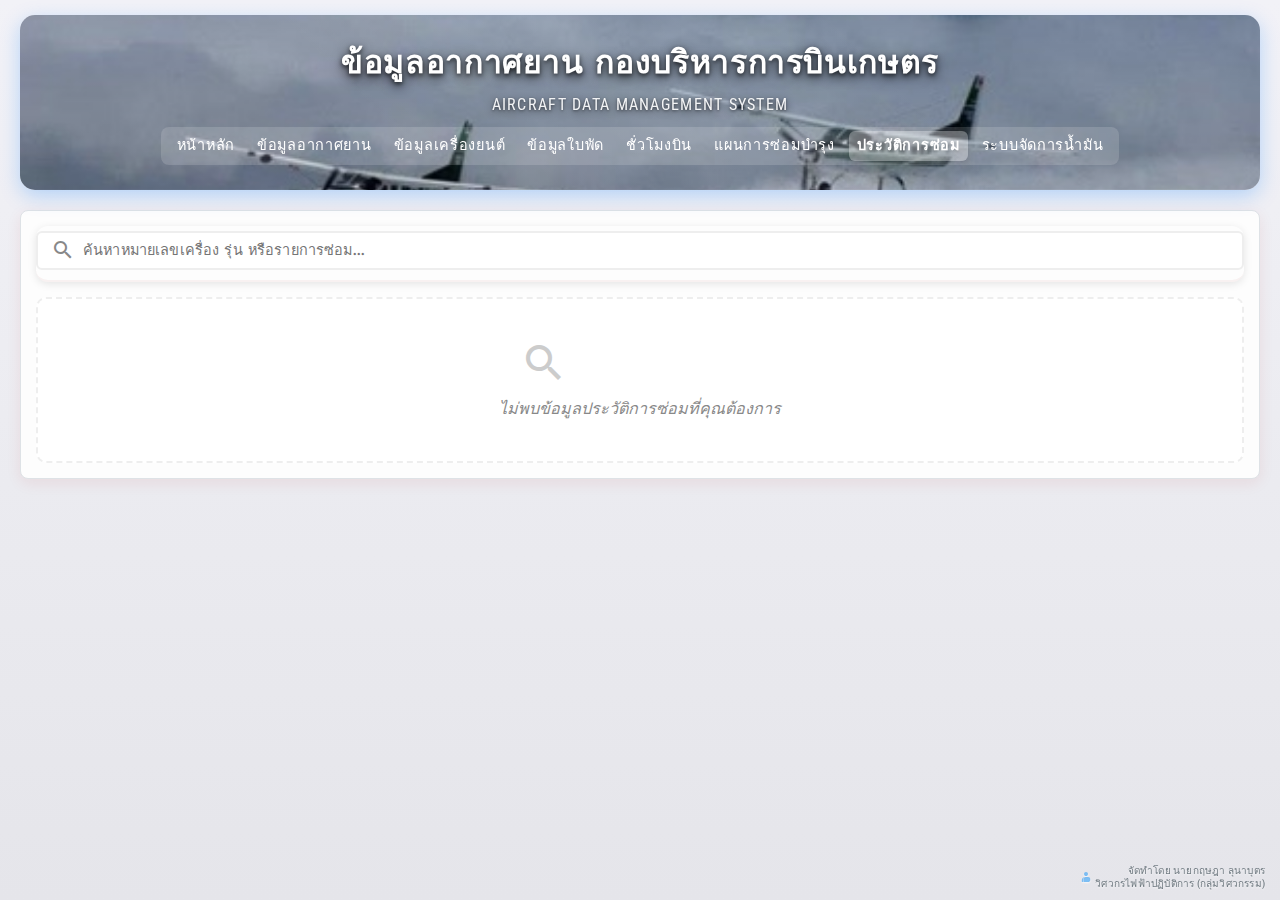
<file: repair-history.html>
<!DOCTYPE html>
<html lang="th">
<head>
    <meta charset="UTF-8">
    <meta name="viewport" content="width=device-width, initial-scale=1.0">
    <meta name="description" content="ประวัติการซ่อมอากาศยาน - Aircraft Repair History">
    <title>ประวัติการซ่อมอากาศยาน - Aircraft Data Management</title>
    <link rel="icon" href="favicon.ico" type="image/x-icon">
    <link rel="stylesheet" href="https://fonts.googleapis.com/icon?family=Material+Icons">
    <link rel="stylesheet" href="https://fonts.googleapis.com/css2?family=Material+Symbols+Outlined:opsz,wght,FILL,GRAD@20..48,100..700,0..1,-50..200">
    <link rel="preconnect" href="https://fonts.googleapis.com">
    <link rel="preconnect" href="https://fonts.gstatic.com" crossorigin>
    <link href="https://fonts.googleapis.com/css2?family=B612:ital,wght@0,400;0,700;1,400;1,700&family=Roboto+Condensed:ital,wght@0,100..900;1,100..900&family=Source+Code+Pro:ital,wght@0,200..900;1,200..900&display=swap" rel="stylesheet">
    <link href="https://cdnjs.cloudflare.com/ajax/libs/font-awesome/5.15.3/css/all.min.css" rel="stylesheet">
    <link rel="stylesheet" href="styles.css">
    <style>
        :root {
            --logbook-theme: #b91d1d;
            --logbook-light-bg: #fdfdfd;
            --logbook-border: #dee2e6;
            --logbook-header-bg: #f8f1f1;
        }

        .logbook-container {
            padding: 15px;
            background: var(--logbook-light-bg);
            border-radius: 8px;
            margin-top: 10px;
            box-shadow: 0 4px 15px rgba(185,29,29,0.08);
            border: 1px solid var(--logbook-border);
        }

        .search-container {
            position: sticky;
            top: 0;
            background: var(--logbook-light-bg);
            z-index: 100;
            padding: 5px 0 10px 0;
            border-bottom: 2px solid var(--logbook-header-bg);
            margin-bottom: 15px;
        }

        .search-wrapper {
            position: relative;
            display: flex;
            align-items: center;
        }

        .search-wrapper .material-icons {
            position: absolute;
            left: 15px;
            color: #888;
        }

        .search-input {
            width: 100%;
            padding: 8px 15px 8px 45px;
            border: 2px solid #eee;
            border-radius: 6px;
            font-size: 0.9rem;
            outline: none;
            transition: all 0.3s;
            background: #fff;
        }

        .search-input:focus {
            border-color: var(--logbook-theme);
            box-shadow: 0 0 0 4px rgba(185,29,29,0.1);
        }

        .aircraft-log {
            margin-bottom: 15px;
            border: 1px solid var(--logbook-border);
            border-radius: 8px;
            overflow: hidden;
            background: #fff;
            box-shadow: 0 2px 8px rgba(0,0,0,0.04);
        }

        .aircraft-header {
            background: linear-gradient(90deg, var(--logbook-header-bg) 0%, #ffffff 100%);
            padding: 6px 15px;
            border-bottom: 2px solid var(--logbook-theme);
            display: flex;
            justify-content: space-between;
            align-items: center;
            position: relative;
            overflow: hidden;
        }

        .header-bg-img {
            position: absolute;
            right: -20px;
            top: 50%;
            transform: translateY(-50%);
            height: 120%;
            opacity: 0.07;
            pointer-events: none;
            z-index: 0;
            filter: grayscale(100%);
        }

        .aircraft-title-wrapper {
            display: flex;
            align-items: center;
            gap: 12px;
            position: relative;
            z-index: 1;
        }

        .aircraft-photo-box {
            width: 50px;
            height: 40px;
            background: #fff;
            border-radius: 6px;
            display: flex;
            align-items: center;
            justify-content: center;
            overflow: hidden;
            border: 1px solid #ddd;
            box-shadow: 0 2px 4px rgba(185,29,29,0.1);
        }

        .aircraft-photo-box img {
            width: 100%;
            height: 100%;
            object-fit: contain;
            padding: 2px;
        }

        .aircraft-info-text h3 {
            margin: 0;
            color: #1a1a1a;
            font-size: 1.15rem;
            font-weight: 800;
            line-height: 1.1;
        }

        .aircraft-model {
            color: #666;
            font-size: 0.8rem;
            font-weight: 400;
            display: block;
            margin-top: 2px;
        }

        .log-table {
            width: 100%;
            border-collapse: collapse;
        }

        .log-table th {
            background: #fafafa;
            font-weight: 700;
            color: #444;
            text-transform: uppercase;
            font-size: 0.7rem;
            letter-spacing: 0.5px;
            padding: 8px 15px;
            border-bottom: 2px solid #eee;
            text-align: left;
        }

        .log-table td {
            padding: 8px 15px;
            text-align: left;
            border-bottom: 1px solid #f0f0f0;
            vertical-align: middle;
            color: #333;
            line-height: 1.4;
        }

        .log-table tr:last-child td {
            border-bottom: none;
        }

        .log-table tr:hover td {
            background-color: #fff9f9;
        }

        .date-col {
            width: 210px;
            font-family: 'B612', sans-serif;
            padding-right: 15px !important;
            border-right: 1px solid #f0f0f0;
            white-space: nowrap;
        }

        .date-container {
            display: flex;
            align-items: center;
            gap: 0;
            flex-wrap: nowrap;
        }

        .date-box {
            display: inline-flex;
            align-items: center;
            background: #fdf2f2;
            border-radius: 4px;
            padding: 2px 8px;
            border-left: 3px solid var(--logbook-theme);
            font-size: 0.85rem;
            color: #333;
            white-space: nowrap;
        }

        .date-box.range-end {
            border-left-color: #6c757d;
        }

        .date-text b {
            color: #b91d1d;
            font-weight: 700;
        }

        .date-sep {
            color: #adb5bd;
            font-size: 11px;
            margin: 0 6px;
            display: inline-flex;
            align-items: center;
        }

        .remarks-col {
            font-size: 0.9rem;
        }

        .status-badge-pill {
            display: inline-flex;
            align-items: center;
            gap: 5px;
            padding: 3px 10px;
            border-radius: 50px;
            font-size: 10px;
            font-weight: 700;
            background: var(--logbook-theme);
            color: #fff;
            text-transform: uppercase;
        }

        .no-data {
            text-align: center;
            padding: 40px 20px;
            color: #888;
            background: #fff;
            border-radius: 10px;
            border: 2px dashed #eee;
        }

        /* Loading */
        .loading-overlay {
            position: fixed;
            top: 0; left: 0; width: 100%; height: 100%;
            background: rgba(255,255,255,0.9);
            display: flex;
            justify-content: center;
            align-items: center;
            z-index: 1000;
            flex-direction: column;
            backdrop-filter: blur(5px);
        }

        .spinner {
            width: 40px;
            height: 40px;
            border: 4px solid #f3f3f3;
            border-top: 4px solid var(--logbook-theme);
            border-radius: 50%;
            animation: spin 1s cubic-bezier(0.68, -0.55, 0.27, 1.55) infinite;
            margin-bottom: 15px;
        }

        @keyframes spin {
            0% { transform: rotate(0deg); }
            100% { transform: rotate(360deg); }
        }

        @media (max-width: 768px) {
            .date-col { width: 100%; display: block; margin-bottom: 5px; border-right: none; }
            .log-table th { display: none; }
            .log-table td { display: block; padding: 10px 15px; }
        }
    </style>
</head>
<body>
    <div class="container">
        <header>
            <h1>ข้อมูลอากาศยาน กองบริหารการบินเกษตร</h1>
            <h2>Aircraft Data Management System</h2>
            <nav class="top-nav">
                <a href="index.html">หน้าหลัก</a>
                <a href="aircraft-information.html">ข้อมูลอากาศยาน</a>
                <a href="engine.html">ข้อมูลเครื่องยนต์</a>
                <a href="propeller.html">ข้อมูลใบพัด</a>
                <a href="hours-dashboard.html">ชั่วโมงบิน</a>
                <a href="maintenance-planning.html">แผนการซ่อมบำรุง</a>
                <a href="repair-history.html" class="active">ประวัติการซ่อม</a>
                <a href="https://royalrainmaking.github.io/FuelManagement/">ระบบจัดการน้ำมัน</a>
            </nav>
        </header>

        <main>
            <div id="loading" class="loading-overlay">
                <div class="spinner"></div>
                <div style="font-weight: 600; color: #444; font-size: 0.9rem;">กำลังประมวลผลข้อมูล...</div>
            </div>
            
            <div class="logbook-container">
                <div class="search-container">
                    <div class="search-wrapper">
                        <span class="material-icons">search</span>
                        <input type="text" id="searchInput" class="search-input" placeholder="ค้นหาหมายเลขเครื่อง รุ่น หรือรายการซ่อม...">
                    </div>
                </div>
                <div id="logbookContent">
                    <!-- Data will be populated here -->
                </div>
            </div>
        </main>

        <div class="developer-credit">
            <span class="material-symbols-outlined">contacts_product</span>
            จัดทำโดย นายกฤษฎา ลุนาบุตร<br>
            วิศวกรไฟฟ้าปฏิบัติการ (กลุ่มวิศวกรรม)
        </div>
    </div>

    <script src="flightStatusSheets.js"></script>
    <script src="repair-history.js"></script>
</body>
</html>
</file>
<file: styles.css>
* {
    margin: 0;
    padding: 0;
    box-sizing: border-box;
}

html {
    scroll-behavior: smooth;
}

body {
    font-family: 'B612', 'Roboto Condensed', -apple-system, BlinkMacSystemFont, 'Segoe UI', 'Roboto', 'Helvetica Neue', Arial, sans-serif;
    line-height: 1.5;
    color: #1d1d1f;
    background: linear-gradient(to bottom, #f2f2f7, #e5e5ea);
    min-height: 100vh;
    -webkit-font-smoothing: antialiased;
    text-rendering: optimizeLegibility;
    scroll-behavior: smooth;
}

/* Aviation Fonts */
.aviation-display {
    font-family: 'B612', sans-serif;
    font-weight: 400;
    letter-spacing: 0.025em;
}

.aviation-condensed {
    font-family: 'Roboto Condensed', sans-serif;
    letter-spacing: 0.015em;
}

.aviation-mono {
    font-family: 'Source Code Pro', monospace;
    font-variant-numeric: tabular-nums;
}

/* Numeric data styling */
.data-value.numeric,
.data-value:has-text('h'),
.data-value:has-text('FH'),
.data-value:has-text('TSN'),
.data-value:has-text('TSO'),
.data-value:has-text('CSN'),
.data-value:has-text('CSO') {
    font-family: 'Source Code Pro', monospace;
    font-variant-numeric: tabular-nums;
    letter-spacing: 0.05em;
}

/* Serial numbers and model numbers */
.data-value[data-type="serial"],
.data-value[data-type="model"] {
    font-family: 'Source Code Pro', monospace;
    font-variant-numeric: tabular-nums;
    letter-spacing: 0.1em;
    text-transform: uppercase;
}

/* Special handling for long labels */
.data-label.long-label {
    font-size: 0.6em;
    letter-spacing: 0.05em;
    line-height: 1.1;
    word-break: break-all;
    hyphens: auto;
    max-height: 2.2em;
    overflow: hidden;
    display: -webkit-box;
    -webkit-line-clamp: 2;
    -webkit-box-orient: vertical;
}

/* For combined items with long labels */
.combined-item .data-label.long-label {
    font-size: 0.55em;
    letter-spacing: 0.02em;
    max-height: 2em;
    -webkit-line-clamp: 2;
}

/* Responsive adjustments for smaller screens */
@media (max-width: 1200px) {
    .data-item-combined {
        min-width: 280px;
        gap: 6px;
        padding: 6px 8px;
    }
    
    .data-item-triple {
        min-width: 320px;
        gap: 3px;
        padding: 6px 8px;
    }
    
    .combined-item .data-label {
        font-size: 0.6em;
    }
    
    .combined-item .data-label.long-label {
        font-size: 0.5em;
        letter-spacing: 0.01em;
    }
}

/* Material Symbols Outlined */
.material-symbols-outlined {
    font-variation-settings:
        'FILL' 0,
        'wght' 400,
        'GRAD' 0,
        'opsz' 24;
}

.container {
    max-width: 1400px;
    margin: 0 auto;
    padding: 15px 20px;
}

header {
    text-align: center;
    margin-bottom: 20px;
    background: linear-gradient(rgba(0,0,0,0.1), rgba(0,0,0,0.2)), url('img/head.jpg');
    background-size: cover;
    background-position: center;
    color: white;
    padding: 25px 15px;
    border-radius: 15px;
    box-shadow: 0 6px 20px rgba(0, 122, 255, 0.25);
    backdrop-filter: blur(10px);
    position: relative;
    overflow: hidden;
}

header::before {
    content: '';
    position: absolute;
    top: 0;
    left: 0;
    right: 0;
    bottom: 0;
    background: linear-gradient(45deg, transparent 30%, rgba(255, 255, 255, 0.1) 50%, transparent 70%);
    animation: shimmer 3s ease-in-out infinite;
}

@keyframes shimmer {
    0% { transform: translateX(-100%); }
    50% { transform: translateX(100%); }
    100% { transform: translateX(100%); }
}

header h1 {
    font-family: 'B612', sans-serif;
    font-size: 2em;
    margin-bottom: 5px;
    font-weight: 700;
    letter-spacing: 0.02em;
    text-shadow: 0 4px 12px rgba(0, 0, 0, 0.8), 0 2px 4px rgba(0, 0, 0, 0.6);
    position: relative;
    z-index: 2;
}

header h2 {
    font-family: 'Roboto Condensed', sans-serif;
    font-size: 1em;
    font-weight: 400;
    opacity: 0.9;
    letter-spacing: 0.08em;
    text-transform: uppercase;
    text-shadow: 0 2px 8px rgba(0, 0, 0, 0.7), 0 1px 3px rgba(0, 0, 0, 0.5);
    position: relative;
    z-index: 2;
}

/* Top navigation */
.top-nav {
    margin-top: 10px;
    display: inline-flex;
    gap: 6px;
    background: rgba(255, 255, 255, 0.15);
    padding: 4px 8px;
    border-radius: 8px;
}
.top-nav a {
    font-family: 'Roboto Condensed', sans-serif;
    color: #fff;
    text-decoration: none;
    font-weight: 500;
    padding: 4px 8px;
    border-radius: 6px;
    font-size: 0.9em;
    letter-spacing: 0.05em;
    text-transform: uppercase;
    transition: background 0.2s ease, transform 0.1s ease;
}
.top-nav a:hover {
    background: rgba(255, 255, 255, 0.2);
    transform: translateY(-1px);
}
.top-nav a.active {
    background: rgba(255, 255, 255, 0.3);
    font-weight: 700;
    box-shadow: 0 2px 6px rgba(0, 0, 0, 0.15);
}

/* Aircraft List - iOS Grid Layout */
.aircraft-list {
    display: grid;
    grid-template-columns: repeat(3, 1fr);
    gap: 15px;
    margin-top: 15px;
}

.aircraft-row {
    background: rgba(255, 255, 255, 0.9);
    backdrop-filter: blur(20px);
    border-radius: 14px;
    box-shadow: 0 6px 24px rgba(0, 0, 0, 0.08);
    border: 1px solid rgba(255, 255, 255, 0.5);
    transition: all 0.3s cubic-bezier(0.175, 0.885, 0.32, 1.275);
    display: flex;
    flex-direction: column;
    overflow: hidden;
    cursor: pointer;
    position: relative;
}

.aircraft-row::before {
    content: '';
    position: absolute;
    top: 0;
    left: 0;
    right: 0;
    height: 3px;
    background: linear-gradient(90deg, #007AFF, #5AC8FA, #34C759, #FF9500);
    opacity: 0;
    transition: opacity 0.3s ease;
}

.aircraft-row:hover::before {
    opacity: 1;
}

.aircraft-row:hover {
    transform: translateY(-5px) scale(1.02);
    box-shadow: 0 20px 50px rgba(0, 122, 255, 0.2);
}

.aircraft-row:active {
    transform: translateY(-2px) scale(0.98);
    transition: all 0.1s ease;
}

.aircraft-row.active {
    transform: translateY(-5px) scale(1.02);
    box-shadow: 0 20px 50px rgba(33, 150, 243, 0.3);
    border: 2px solid #2196f3;
}

.aircraft-row.active::before {
    opacity: 1;
    background: linear-gradient(90deg, #2196f3, #21cbf3, #21f321, #f39521);
}

.aircraft-header {
    background: linear-gradient(135deg, #007AFF 0%, #5AC8FA 100%);
    background-size: cover;
    background-position: center;
    background-repeat: no-repeat;
    color: white;
    padding: 15px;
    display: flex;
    align-items: center;
    gap: 12px;
    position: relative;
    overflow: hidden;
    min-height: 70px;
}

.aircraft-header::after {
    content: '';
    position: absolute;
    top: 0;
    right: -30%;
    width: 60%;
    height: 100%;
    background: linear-gradient(45deg, transparent, rgba(255, 255, 255, 0.1), transparent);
    transform: skewX(20deg);
}

.aircraft-info {
    text-shadow: 2px 2px 4px rgba(0, 0, 0, 0.8);
    z-index: 2;
    position: relative;
}

.aircraft-info {
    flex: 1;
    text-align: left;
}

.aircraft-info h4 {
    font-family: 'B612', sans-serif;
    font-size: 1.1em;
    margin-bottom: 3px;
    font-weight: 700;
    letter-spacing: 0.02em;
    text-shadow: 0 1px 3px rgba(0, 0, 0, 0.1);
}

.flight-hours {
    font-family: 'Source Code Pro', monospace;
    font-size: 0.8em;
    opacity: 0.9;
    font-weight: 500;
    letter-spacing: 0.05em;
    font-variant-numeric: tabular-nums;
}

.aircraft-components {
    flex: 1;
    padding: 12px;
    display: flex;
    gap: 10px;
    overflow-x: auto;
    -webkit-overflow-scrolling: touch;
}

.aircraft-progress-bars {
    flex: 1;
    padding: 8px;
    display: flex;
    flex-direction: column;
    gap: 2px;
    background: rgba(248, 249, 250, 0.3);
    border-radius: 0 0 14px 14px;
}

.click-hint {
    display: flex;
    align-items: center;
    justify-content: center;
    padding: 8px;
    color: #8E8E93;
    font-size: 0.75em;
    font-weight: 500;
    background: rgba(248, 249, 250, 0.6);
    border-radius: 0 0 14px 14px;
    letter-spacing: 0.2px;
    width: fit-content;
    margin: 0 auto;
    max-width: 300px;
}

.click-hint span {
    display: flex;
    align-items: center;
    gap: 6px;
}

.click-hint .material-symbols-outlined {
    font-size: 1.1em;
    opacity: 0.7;
    font-variation-settings:
        'FILL' 0,
        'wght' 400,
        'GRAD' 0,
        'opsz' 24;
}

/* Component Sections */
.component-section {
    min-width: 280px;
    flex-shrink: 0;
}

.component-title {
    font-family: 'Roboto Condensed', sans-serif;
    font-size: 0.9em;
    font-weight: 600;
    color: #495057;
    margin-bottom: 8px;
    padding: 5px 8px;
    background: linear-gradient(135deg, #f8f9fa 0%, #e9ecef 100%);
    border-radius: 5px;
    border-left: 3px solid;
    display: flex;
    align-items: center;
    gap: 6px;
    letter-spacing: 0.05em;
    text-transform: uppercase;
}

.component-title.aircraft { border-left-color: #28a745; }
.component-title.engine { border-left-color: #dc3545; }
.component-title.propeller { border-left-color: #ffc107; }

.component-icon {
    width: 20px;
    height: 20px;
    border-radius: 4px;
    object-fit: cover;
}

.data-grid {
    display: grid;
    grid-template-columns: repeat(auto-fit, minmax(160px, 1fr));
    gap: 8px;
    align-items: start;
}

.data-item {
    background: #f8f9fa;
    padding: 8px 12px;
    border-radius: 8px;
    border: 1px solid #e9ecef;
    transition: all 0.2s ease;
    box-shadow: 0 1px 3px rgba(0, 0, 0, 0.02);
}

.data-item:hover {
    background: #e9ecef;
    transform: translateY(-1px);
    box-shadow: 0 4px 8px rgba(0, 0, 0, 0.08);
}

.data-label {
    font-family: 'Roboto Condensed', sans-serif;
    font-weight: 600;
    color: #495057;
    margin-bottom: 3px;
    font-size: 0.7em;
    text-transform: uppercase;
    letter-spacing: 0.08em;
    opacity: 0.8;
    line-height: 1.2;
    word-break: break-word;
    hyphens: auto;
}

.data-value {
    font-family: 'B612', sans-serif;
    color: #1D1D1F;
    font-size: 0.85em;
    font-weight: 500;
    word-break: break-word;
    line-height: 1.3;
    letter-spacing: 0.01em;
}

/* Data Item Sizes for Grid Layout */
.data-item-small {
    grid-column: span 1;
    min-width: 150px;
}

.data-item-medium {
    grid-column: span 1;
    min-width: 200px;
}

.data-item-full {
    grid-column: span 2;
    max-width: 600px;
}

/* Special styling for REMARK item */
.remark-item {
    background: linear-gradient(135deg, #f8f9fa 0%, #e9ecef 100%);
    border: 1px solid #dee2e6;
    border-left: 4px solid #6c757d;
    margin-top: 8px;
    box-shadow: 0 2px 4px rgba(0, 0, 0, 0.05);
    transition: all 0.2s ease;
}

.remark-item:hover {
    background: linear-gradient(135deg, #e9ecef 0%, #dee2e6 100%);
    border-left-color: #495057;
    transform: translateY(-1px);
    box-shadow: 0 4px 8px rgba(0, 0, 0, 0.1);
}

.remark-item .data-label {
    color: #6c757d;
    font-weight: 700;
    margin-bottom: 6px;
    text-transform: uppercase;
    letter-spacing: 0.1em;
    font-size: 0.65em;
    display: flex;
    align-items: center;
    gap: 6px;
}

.remark-item .data-label::before {

    font-family: 'Material Symbols Outlined';
    font-size: 1.2em;
    opacity: 0.7;
}

.remark-text {
    font-family: 'B612', sans-serif;
    font-size: 0.85em;
    line-height: 1.5;
    color: #495057;
    white-space: pre-wrap;
    word-break: break-word;
    padding: 4px 0;
    font-weight: 400;
    letter-spacing: 0.01em;
}

/* Combined Data Items */
.data-item-combined {
    grid-column: span 2;
    min-width: 320px;
    display: grid;
    grid-template-columns: 1fr 1fr;
    gap: 8px;
    padding: 8px 10px;
}

.data-item-triple {
    grid-column: span 2;
    min-width: 360px;
    display: grid;
    grid-template-columns: 1fr 1fr 1fr;
    gap: 4px;
    padding: 8px 10px;
    overflow: hidden;
}

.combined-item {
    background: none;
    border: none;
    box-shadow: none;
    padding: 0;
    border-radius: 0;
    min-width: 0;
    overflow: hidden;
}

.combined-item .data-label {
    font-size: 0.65em;
    white-space: nowrap;
    overflow: hidden;
    text-overflow: ellipsis;
    line-height: 1.2;
}

.combined-item .data-value {
    font-size: 0.75em;
    white-space: nowrap;
    overflow: hidden;
    text-overflow: ellipsis;
    line-height: 1.2;
}

.combined-item:hover {
    background: none;
    transform: none;
    box-shadow: none;
}

/* Main with Sidebar Layout */
.main-with-sidebar {
    display: flex;
    gap: 20px;
    max-width: 100%;
    margin: 0 auto;
}

.summary-section {
    flex: 1;
    min-width: 0; /* Allow flex item to shrink */
}

/* Search Container */
.search-container {
    margin-bottom: 20px;
    background: white;
    border-radius: 12px;
    padding: 16px;
    box-shadow: 0 2px 8px rgba(0,0,0,0.1);
}

.search-input {
    font-family: 'B612', sans-serif;
    width: 100%;
    padding: 12px 16px;
    border: 2px solid #e0e0e0;
    border-radius: 8px;
    font-size: 16px;
    letter-spacing: 0.01em;
    transition: border-color 0.2s ease;
}

.search-input:focus {
    outline: none;
    border-color: #007acc;
    box-shadow: 0 0 0 3px rgba(0,122,204,0.1);
}

.search-results-count {
    margin-bottom: 15px;
    font-size: 14px;
    color: #666;
    font-weight: 500;
    text-align: center;
    padding: 8px 12px;
    background: rgba(255, 255, 255, 0.8);
    border-radius: 8px;
    backdrop-filter: blur(10px);
}

/* Sidebar Styles */
.items-sidebar {
    width: 280px;
    background: white;
    border-radius: 12px;
    box-shadow: 0 2px 8px rgba(0,0,0,0.1);
    height: calc(100vh - 80px);
    max-height: calc(100vh - 80px);
    position: sticky;
    top: 20px;
    flex-shrink: 0;
    display: flex;
    flex-direction: column;
    overflow: hidden;
}

.sidebar-header {
    padding: 16px;
    border-bottom: 1px solid #e0e0e0;
    background: linear-gradient(rgba(0,0,0,0.15), rgba(0,0,0,0.25)), url('img/head.jpg');
    background-size: cover;
    background-position: center;
    color: white;
    border-radius: 12px 12px 0 0;
    position: relative;
    overflow: hidden;
    backdrop-filter: blur(10px);
    box-shadow: 0 2px 8px rgba(0, 122, 255, 0.15);
    flex-shrink: 0;
}

.sidebar-header::before {
    content: '';
    position: absolute;
    top: 0;
    left: 0;
    right: 0;
    bottom: 0;
    background: linear-gradient(135deg, rgba(0, 122, 255, 0.1), rgba(255, 255, 255, 0.05));
    z-index: 1;
}

.sidebar-header h3,
.sidebar-header .sidebar-count {
    position: relative;
    z-index: 2;
    text-shadow: 0 1px 3px rgba(0, 0, 0, 0.5);
}

.sidebar-header h3 {
    font-family: 'B612', sans-serif;
    margin: 0 0 4px 0;
    font-size: 16px;
    font-weight: 600;
    letter-spacing: 0.02em;
}

.sidebar-count {
    font-family: 'Source Code Pro', monospace;
    font-size: 12px;
    opacity: 0.95;
    letter-spacing: 0.05em;
    font-variant-numeric: tabular-nums;
}

/* Search in Sidebar */
.search-container-sidebar {
    margin-top: 12px;
    position: relative;
    z-index: 3;
}

.search-input-wrapper {
    position: relative;
    display: flex;
    align-items: center;
}

.search-icon {
    position: absolute;
    left: 10px;
    font-size: 18px !important;
    color: rgba(255, 255, 255, 0.7);
    z-index: 1;
    pointer-events: none;
}

.search-input-sidebar {
    font-family: 'B612', sans-serif;
    width: 100%;
    padding: 8px 12px 8px 40px;
    border: 1px solid rgba(255, 255, 255, 0.3);
    border-radius: 6px;
    font-size: 14px;
    background: rgba(255, 255, 255, 0.1);
    color: white;
    backdrop-filter: blur(10px);
    letter-spacing: 0.01em;
    transition: all 0.2s ease;
}

.search-input-sidebar::placeholder {
    color: rgba(255, 255, 255, 0.7);
    font-size: 13px;
}

.search-input-sidebar:focus {
    outline: none;
    border-color: rgba(255, 255, 255, 0.6);
    background: rgba(255, 255, 255, 0.15);
    box-shadow: 0 2px 8px rgba(0, 0, 0, 0.2);
}

.search-input-sidebar:focus + .search-icon,
.search-input-wrapper:focus-within .search-icon {
    color: rgba(255, 255, 255, 0.9);
}

.sidebar-list {
    flex: 1;
    overflow-y: auto;
    padding: 8px;
    min-height: 0;
}

.sidebar-item {
    padding: 12px;
    margin: 4px 0;
    border-radius: 8px;
    cursor: pointer;
    transition: all 0.2s ease;
    border: 1px solid transparent;
}

.sidebar-item:hover {
    background: #f5f5f5;
    border-color: #e0e0e0;
}

.sidebar-item.active {
    background: #e3f2fd;
    border-color: #2196f3;
}

.sidebar-item-title {
    font-weight: 600;
    color: #333;
    font-size: 14px;
    margin-bottom: 2px;
}

.sidebar-item-subtitle {
    font-size: 12px;
    color: #666;
}

/* Responsive grid adjustments */
@media (min-width: 768px) {
    .data-grid {
        grid-template-columns: repeat(auto-fit, minmax(200px, 1fr));
    }
}

/* Responsive adjustments for sidebar and grid */
@media (max-width: 768px) {
    .aircraft-list {
        grid-template-columns: 1fr; /* 1 column on mobile */
    }
}

@media (min-width: 769px) and (max-width: 1024px) {
    .aircraft-list {
        grid-template-columns: repeat(2, 1fr); /* 2 columns on tablet */
    }
}

@media (max-width: 1024px) {
    .main-with-sidebar {
        flex-direction: column;
    }
    
    .items-sidebar {
        width: 100%;
        position: static;
        height: 400px;
        max-height: 400px;
        order: -1; /* Show sidebar above content on mobile */
    }
    
    .sidebar-list {
        flex: 1;
        min-height: 0;
    }
}

@media (min-width: 1024px) {
    .data-grid {
        grid-template-columns: repeat(auto-fit, minmax(220px, 1fr));
    }
    
    .data-item-small {
        min-width: 180px;
    }
    
    .data-item-medium {
        min-width: 220px;
    }
}

/* Developer Credit */
.developer-credit {
    position: fixed;
    bottom: 10px;
    right: 15px;
    font-family: 'Roboto Condensed', sans-serif;
    font-size: 10px;
    color: rgba(55, 71, 79, 0.85);
    text-align: right;
    line-height: 1.3;
    letter-spacing: 0.02em;
    z-index: 1000;
    pointer-events: none;
    text-shadow: 0 1px 2px rgba(255, 255, 255, 0.9);
    font-weight: 500;
    opacity: 0.8;
    transition: opacity 0.3s ease;
    display: flex;
    align-items: center;
    gap: 3px;
}

.developer-credit .material-icons {
    font-size: 12px !important;
    color: rgba(33, 150, 243, 0.7);
    vertical-align: middle;
}

.developer-credit .material-symbols-outlined {
    font-size: 12px !important;
    color: rgba(33, 150, 243, 0.7);
    vertical-align: middle;
    font-variation-settings:
        'FILL' 0,
        'wght' 400,
        'GRAD' 0,
        'opsz' 24;
}

.developer-credit:hover {
    opacity: 1;
}

.developer-credit:hover .material-icons {
    color: rgba(33, 150, 243, 0.9);
}

.developer-credit:hover .material-symbols-outlined {
    color: rgba(33, 150, 243, 0.9);
}

@media (max-width: 768px) {
    .developer-credit {
        font-size: 9px;
        bottom: 8px;
        right: 12px;
        opacity: 0.7;
        gap: 2px;
    }
    
    .developer-credit .material-icons {
        font-size: 10px !important;
    }
    
    .developer-credit .material-symbols-outlined {
        font-size: 10px !important;
    }
}

/* Processing Bar Styles */
.processing-bar-item {
    background: #fff3cd;
    border: 1px solid #ffeaa7;
    justify-self: start;
    width: fit-content;
}

.processing-bar-item.data-item-full {
    justify-self: start;
    align-self: start;
}

/* ข้อความเล็ก "ครบกำหนดซ่อม" เหนือแถบ */
.processing-caption {
    font-size: 0.78em;
    color: #6c757d;
    margin: 2px 0 6px 0;
}

.processing-bar-container {
    display: flex;
    align-items: center;
    gap: 8px;
    max-width: 280px;
    width: fit-content;
}

.processing-bar {
    height: 16px;
    background: #e9ecef;
    border-radius: 8px;
    overflow: hidden;
    position: relative;
    width: 180px;
    flex-shrink: 0;
}

.processing-bar-fill {
    height: 100%;
    background: linear-gradient(135deg, #34C759, #30D158); /* Default เขียว */
    border-radius: 8px;
    transition: width 0.3s ease;
    position: relative;
}

/* เพิ่มสีตามสถานะเหมือนหน้าหลัก */
.processing-bar-fill.status-normal {
    background: linear-gradient(135deg, #34C759, #30D158); /* เขียว */
}

.processing-bar-fill.status-warning {
    background: linear-gradient(135deg, #FF9500, #FFAB00); /* ส้ม */
}

.processing-bar-fill.status-danger {
    background: linear-gradient(135deg, #FF3B30, #FF6B6B); /* แดง */
}

.processing-bar-fill::after {
    content: '';
    position: absolute;
    top: 0;
    left: 0;
    right: 0;
    bottom: 0;
    background: linear-gradient(90deg, transparent, rgba(255,255,255,0.4), transparent);
    animation: progress-shimmer 2s ease-in-out infinite;
}

@keyframes progress-shimmer {
    0% { transform: translateX(-100%); }
    50% { transform: translateX(100%); }
    100% { transform: translateX(100%); }
}

.processing-percentage {
    font-weight: 700;
    color: #1D1D1F;
    font-size: 0.85em;
    min-width: 35px;
    text-align: right;
    letter-spacing: -0.3px;
}

/* iOS-style Compact Progress Bars for Main Page */
.compact-progress-item {
    display: flex;
    flex-direction: column; /* ซ้อนกันคนละบรรทัด */
    align-items: flex-start; /* จัดชิดซ้ายให้สวยงาม */
    gap: 3px;
    padding: 6px 10px;
    background: rgba(255, 255, 255, 0.8);
    backdrop-filter: blur(10px);
    border-radius: 8px;
    border: 1px solid rgba(255, 255, 255, 0.3);
    transition: all 0.3s cubic-bezier(0.25, 0.46, 0.45, 0.94);
    position: relative;
    box-shadow: 0 2px 10px rgba(0, 0, 0, 0.05);
}

.compact-progress-item .progress-title {
    display: flex;
    justify-content: space-between;
    align-items: center;
    width: 100%;
}

.compact-progress-item .progress-title .title-text {
    font-weight: 600;
    color: #1D1D1F;
}

.compact-progress-item .progress-title .title-info {
    font-size: 0.8em;
    color: #666;
    font-weight: 500;
    white-space: nowrap;
}

.compact-progress-item .component-details {
    font-size: 0.75em;
    color: #888;
    font-weight: 400;
    margin-top: 2px;
    line-height: 1.2;
}

.compact-progress-item::before {
    content: '';
    position: absolute;
    left: 0;
    top: 0;
    bottom: 0;
    width: 3px;
    border-radius: 8px 0 0 8px;
    transition: width 0.3s ease;
}

.compact-progress-item:hover {
    transform: scale(1.02);
    box-shadow: 0 8px 25px rgba(0, 0, 0, 0.1);
}

.compact-progress-item:hover::before {
    width: 6px;
}

.compact-progress-item.aircraft::before { 
    background: linear-gradient(135deg, #34C759, #30D158);
}
.compact-progress-item.engine::before { 
    background: linear-gradient(135deg, #FF3B30, #FF6B6B);
}
.compact-progress-item.propeller::before { 
    background: linear-gradient(135deg, #FF9500, #FFAB00);
}

.progress-title {
    font-weight: 600;
    color: #1D1D1F;
    font-size: 0.9em;
    letter-spacing: -0.2px;
}

.progress-title:not(.compact-progress-item .progress-title) {
    min-width: 70px;
    white-space: nowrap;
}

.compact-progress-container {
    display: flex;
    align-items: center;
    gap: 6px;
    flex: 1;
}

/* ให้แถบอยู่คนละบรรทัดและมีความกว้างคงที่ */
.compact-progress-container {
    margin-top: 1px; /* ระยะห่างจาก caption */
}

.compact-progress-bar {
    height: 6px;
    background: rgba(0, 0, 0, 0.08);
    border-radius: 3px;
    overflow: hidden;
    position: relative;
    width: 200px; /* ความกว้างคงที่ */
}

.compact-progress-fill {
    height: 100%;
    border-radius: 3px;
    transition: width 0.6s cubic-bezier(0.25, 0.46, 0.45, 0.94);
    position: relative;
    overflow: hidden;
}

.compact-progress-fill::after {
    content: '';
    position: absolute;
    top: 0;
    left: 0;
    right: 0;
    bottom: 0;
    background: linear-gradient(90deg, transparent, rgba(255,255,255,0.4), transparent);
    animation: progress-shimmer 2s ease-in-out infinite;
}

@keyframes progress-shimmer {
    0% { transform: translateX(-100%); }
    50% { transform: translateX(100%); }
    100% { transform: translateX(100%); }
}

/* Progress fill colors based on percentage status */
.compact-progress-fill.status-normal {
    background: linear-gradient(135deg, #34C759, #30D158);
}
.compact-progress-fill.status-warning {
    background: linear-gradient(135deg, #FF9500, #FFAB00);
}
.compact-progress-fill.status-danger {
    background: linear-gradient(135deg, #FF3B30, #FF6B6B);
}

.compact-percentage {
    font-weight: 700;
    color: #1D1D1F;
    font-size: 0.85em;
    min-width: 35px;
    text-align: right;
    letter-spacing: -0.3px;
}

.expired-status {
    background: linear-gradient(135deg, #FF3B30, #FF6B6B);
    color: white;
    padding: 6px 12px;
    border-radius: 20px;
    font-size: 0.75em;
    font-weight: 700;
    text-transform: uppercase;
    letter-spacing: 0.5px;
    box-shadow: 0 2px 10px rgba(255, 59, 48, 0.3);
    animation: pulse-error 2s ease-in-out infinite;
}

@keyframes pulse-error {
    0%, 100% { transform: scale(1); }
    50% { transform: scale(1.05); }
}

.data-value.overdue {
    color: #dc3545;
    font-weight: bold;
}

.data-value.warning {
    color: #ffc107;
    font-weight: bold;
}

.data-value.normal {
    color: #28a745;
}

.loading {
    text-align: center;
    padding: 40px;
    font-size: 1.2em;
    color: #666;
}

.error {
    background: #f8d7da;
    color: #721c24;
    padding: 15px;
    border-radius: 5px;
    margin: 20px 0;
    border: 1px solid #f5c6cb;
}

.no-data {
    text-align: center;
    padding: 40px;
    color: #666;
    font-style: italic;
}

.data-source-info {
    background: #e8f4fd;
    border: 1px solid #bee5eb;
    border-radius: 6px;
    padding: 10px;
    margin-bottom: 15px;
    box-shadow: 0 1px 3px rgba(0, 0, 0, 0.08);
}

.info-content {
    display: flex;
    align-items: center;
    gap: 10px;
    flex-wrap: wrap;
    font-size: 0.85em;
}

.info-label {
    font-weight: bold;
    color: #495057;
}

.info-value {
    color: #28a745;
    font-weight: bold;
}

.info-timestamp {
    color: #6c757d;
    font-size: 0.9em;
}

.refresh-btn {
    background: #007bff;
    color: white;
    border: none;
    padding: 6px 12px;
    border-radius: 4px;
    cursor: pointer;
    font-size: 0.8em;
    transition: all 0.2s;
    margin-left: auto;
    display: flex;
    align-items: center;
    gap: 4px;
    text-decoration: none;
}

.refresh-btn .material-icons {
    font-size: 16px !important;
    transition: transform 0.3s ease;
}

.refresh-btn:hover {
    background: #0056b3;
    transform: translateY(-1px);
}

.refresh-btn:hover .material-icons {
    transform: rotate(180deg);
}

/* Data Source Info */
.data-source-info {
    background: linear-gradient(135deg, #e8f4fd 0%, #d1ecf1 100%);
    border: 1px solid #bee5eb;
    border-radius: 8px;
    padding: 12px;
    margin-bottom: 20px;
    box-shadow: 0 2px 4px rgba(0, 0, 0, 0.05);
}

.info-content {
    display: flex;
    align-items: center;
    gap: 15px;
    flex-wrap: wrap;
    font-size: 0.9em;
}

.info-label {
    font-weight: 600;
    color: #495057;
}

.info-value {
    color: #28a745;
    font-weight: 600;
}

.info-timestamp {
    color: #6c757d;
    font-size: 0.85em;
}

.refresh-btn {
    background: #007bff;
    color: white;
    border: none;
    padding: 6px 12px;
    border-radius: 4px;
    cursor: pointer;
    font-size: 0.85em;
    transition: background-color 0.2s;
    margin-left: auto;
}

.refresh-btn:hover {
    background: #0056b3;
}

/* iOS-style Responsive Design */
@media (max-width: 768px) {
    .container {
        padding: 16px;
    }
    
    header {
        padding: 30px 20px;
        margin-bottom: 20px;
        border-radius: 18px;
    }
    
    header h1 {
        font-size: 2em;
        margin-bottom: 6px;
    }
    
    header h2 {
        font-size: 1em;
    }
    
    .aircraft-list {
        grid-template-columns: 1fr;
        gap: 16px;
    }
    
    .aircraft-row {
        margin: 0 4px;
        border-radius: 16px;
    }
    
    .aircraft-header {
        padding: 16px;
        gap: 12px;
    }
    
    .aircraft-info {
        text-align: left;
    }
    
    .aircraft-info h4 {
        font-size: 1.2em;
    }
    
    .flight-hours {
        font-size: 0.9em;
    }
    
    .aircraft-image {
        width: 50px;
        height: 50px;
        font-size: 24px;
    }
    
    .aircraft-progress-bars {
        padding: 16px;
        gap: 10px;
    }
    
    .compact-progress-item {
        padding: 10px 12px;
        gap: 10px;
        border-radius: 10px;
    }
    
    .progress-title {
        min-width: 60px;
        font-size: 0.85em;
    }
    
    .compact-percentage {
        font-size: 0.8em;
        min-width: 30px;
    }
    
    .modal-content {
        margin: 2vh auto;
        width: 98%;
        max-height: 96vh;
        border-radius: 20px;
    }
    
    .modal-header {
        padding: 20px;
    }
    
    .modal-header h2 {
        font-size: 1.4em;
    }
    
    .modal-body {
        padding: 20px;
        max-height: calc(96vh - 100px);
    }
    
    .aircraft-components {
        flex-direction: column;
        padding: 16px;
        gap: 12px;
    }
    
    .component-section {
        min-width: auto;
    }
    
    .data-item {
        padding: 8px 10px;
    }
    
    .data-label {
        font-size: 0.75em;
    }
    
    .data-value {
        font-size: 0.85em;
    }
    
    .processing-bar {
        height: 12px;
    }
    
    .processing-bar-container {
        flex-direction: column;
        align-items: stretch;
        gap: 6px;
    }
    
    .processing-percentage {
        text-align: center;
        min-width: auto;
        font-size: 0.8em;
    }
    
    .info-content {
        flex-direction: column;
        align-items: stretch;
        gap: 10px;
    }
    
    .refresh-btn {
        margin-left: 0;
        align-self: stretch;
    }
}

@media (max-width: 480px) {
    .container {
        padding: 12px;
    }
    
    header {
        padding: 24px 16px;
        border-radius: 16px;
    }
    
    header h1 {
        font-size: 1.8em;
    }
    
    header h2 {
        font-size: 0.95em;
    }
    
    .aircraft-list {
        gap: 12px;
    }
    
    .aircraft-row {
        margin: 0;
        border-radius: 14px;
    }
    
    .aircraft-header {
        padding: 14px;
        gap: 10px;
    }
    
    .aircraft-image {
        width: 44px;
        height: 44px;
        font-size: 22px;
    }
    
    .aircraft-info h4 {
        font-size: 1.1em;
    }
    
    .flight-hours {
        font-size: 0.85em;
    }
    
    .aircraft-progress-bars {
        padding: 14px;
    }
    
    .compact-progress-item {
        padding: 8px 10px;
        border-radius: 8px;
    }
    
    .progress-title {
        min-width: 50px;
        font-size: 0.8em;
    }
    
    .compact-progress-bar {
        height: 6px;
    }
    
    .compact-percentage {
        font-size: 0.75em;
        min-width: 25px;
    }
    
    .click-hint {
        padding: 10px;
        font-size: 0.8em;
        border-radius: 0 0 14px 14px;
    }
    
    .modal-content {
        margin: 1vh auto;
        border-radius: 16px;
    }
    
    .modal-header {
        padding: 16px;
    }
    
    .modal-header h2 {
        font-size: 1.3em;
    }
    
    .close {
        width: 28px;
        height: 28px;
        font-size: 16px;
    }
    
    .modal-body {
        padding: 16px;
    }
}

/* Animation for loading */
@keyframes pulse {
    0% { opacity: 1; }
    50% { opacity: 0.5; }
    100% { opacity: 1; }
}

.loading {
    animation: pulse 2s infinite;
}

/* iOS-style Modal */
.modal {
    display: none;
    position: fixed;
    z-index: 1000;
    left: 0;
    top: 0;
    width: 100%;
    height: 100%;
    background-color: rgba(0, 0, 0, 0.4);
    backdrop-filter: blur(20px);
    -webkit-backdrop-filter: blur(20px);
}

.modal-content {
    background: rgba(255, 255, 255, 0.95);
    backdrop-filter: blur(30px);
    -webkit-backdrop-filter: blur(30px);
    margin: 5vh auto;
    padding: 0;
    border-radius: 24px;
    box-shadow: 0 20px 60px rgba(0, 0, 0, 0.15);
    border: 1px solid rgba(255, 255, 255, 0.5);
    width: 95%;
    max-width: 1200px;
    max-height: 90vh;
    overflow: hidden;
    animation: modalSlideIn 0.4s cubic-bezier(0.25, 0.46, 0.45, 0.94);
    position: relative;
}

.modal-content::before {
    content: '';
    position: absolute;
    top: 0;
    left: 0;
    right: 0;
    height: 1px;
    background: linear-gradient(90deg, transparent, rgba(255, 255, 255, 0.8), transparent);
}

@keyframes modalSlideIn {
    from {
        opacity: 0;
        transform: translateY(-30px) scale(0.95);
        backdrop-filter: blur(0px);
    }
    to {
        opacity: 1;
        transform: translateY(0) scale(1);
        backdrop-filter: blur(30px);
    }
}

.modal-header {
    background: linear-gradient(rgba(0,0,0,0.15), rgba(0,0,0,0.25)), url('img/head.jpg');
    background-size: cover;
    background-position: center;
    color: white;
    padding: 24px;
    display: flex;
    justify-content: space-between;
    align-items: center;
    position: relative;
    overflow: hidden;
    backdrop-filter: blur(10px);
}

.modal-header::after {
    content: '';
    position: absolute;
    top: 0;
    left: 0;
    right: 0;
    bottom: 0;
    background: linear-gradient(135deg, rgba(0, 122, 255, 0.1), rgba(255, 255, 255, 0.05));
    z-index: 1;
}

.modal-header h2 {
    margin: 0;
    font-size: 1.6em;
    font-weight: 700;
    letter-spacing: -0.5px;
    text-shadow: 0 1px 3px rgba(0, 0, 0, 0.5);
    position: relative;
    z-index: 2;
}

.close {
    background: rgba(255, 255, 255, 0.15);
    color: white;
    border: none;
    width: 32px;
    height: 32px;
    border-radius: 50%;
    font-size: 18px;
    font-weight: 600;
    cursor: pointer;
    transition: all 0.2s ease;
    display: flex;
    align-items: center;
    justify-content: center;
    position: relative;
    z-index: 2;
    backdrop-filter: blur(10px);
    -webkit-backdrop-filter: blur(10px);
}

.close:hover,
.close:focus {
    background: rgba(255, 255, 255, 0.25);
    transform: scale(1.1);
    box-shadow: 0 4px 15px rgba(255, 255, 255, 0.2);
}

.close:active {
    transform: scale(0.95);
}

.modal-body {
    padding: 24px;
    max-height: calc(90vh - 120px);
    overflow-y: auto;
    -webkit-overflow-scrolling: touch;
    background: rgba(248, 249, 250, 0.3);
}

/* iOS-style scrollbar for modal */
.modal-body::-webkit-scrollbar {
    width: 4px;
}

.modal-body::-webkit-scrollbar-track {
    background: rgba(0, 0, 0, 0.05);
    border-radius: 2px;
}

.modal-body::-webkit-scrollbar-thumb {
    background: rgba(0, 0, 0, 0.2);
    border-radius: 2px;
}

.modal-body::-webkit-scrollbar-thumb:hover {
    background: rgba(0, 0, 0, 0.3);
}

/* Detailed view styles */
.detailed-aircraft {
    display: flex;
    flex-direction: column;
    gap: 20px;
}

.detailed-header {
    display: flex;
    align-items: center;
    gap: 20px;
    padding: 20px;
    background: linear-gradient(135deg, #f8f9fa 0%, #e9ecef 100%);
    border-radius: 8px;
    border: 1px solid #e9ecef;
}

.detailed-aircraft-image {
    width: 100px;
    height: 100px;
    border-radius: 8px;
    object-fit: contain;
    border: 2px solid #e9ecef;
    background: #f8f9fa;
    padding: 5px;
    box-sizing: border-box;
}

.detailed-aircraft-info h3 {
    margin: 0 0 8px 0;
    color: #495057;
    font-size: 1.3em;
}

.detailed-aircraft-info .flight-hours {
    color: #666;
    font-size: 1em;
}

.detailed-components {
    display: flex;
    flex-direction: column;
    gap: 20px;
}

/* Make aircraft rows clickable */
.aircraft-row {
    cursor: pointer;
}

.aircraft-row:hover {
    transform: translateY(-2px);
}

/* Responsive modal */
@media (max-width: 768px) {
    .modal-content {
        width: 98%;
        margin: 5% auto;
        max-height: 95vh;
    }
    
    .modal-header {
        padding: 15px;
    }
    
    .modal-header h2 {
        font-size: 1.2em;
    }
    
    .modal-body {
        padding: 15px;
        max-height: calc(95vh - 70px);
    }
    
    .detailed-header {
        flex-direction: column;
        text-align: center;
        padding: 15px;
    }
    
    .detailed-aircraft-image {
        width: 80px;
        height: 80px;
    }
    
    .detailed-components .component-section {
        min-width: auto;
    }
    
    .detailed-components .aircraft-components {
        flex-direction: column;
        gap: 15px;
    }
}

/* Data Source Info Styles */
.data-source-info {
    background: linear-gradient(135deg, #e3f2fd 0%, #f3e5f5 100%);
    border: 1px solid rgba(33, 150, 243, 0.2);
    border-radius: 12px;
    padding: 12px 16px;
    margin-bottom: 20px;
    box-shadow: 0 2px 8px rgba(0, 0, 0, 0.1);
}

.info-content {
    display: flex;
    align-items: center;
    gap: 12px;
    flex-wrap: wrap;
    font-size: 0.9em;
}

.info-label {
    font-weight: 600;
    color: #1976d2;
}

.info-value {
    background: rgba(25, 118, 210, 0.1);
    padding: 4px 8px;
    border-radius: 6px;
    font-weight: 500;
    color: #1976d2;
}

.info-timestamp {
    color: #666;
    font-size: 0.85em;
}

.refresh-btn {
    background: linear-gradient(135deg, #2196f3 0%, #21cbf3 100%);
    color: white;
    border: none;
    padding: 6px 12px;
    border-radius: 6px;
    font-size: 0.8em;
    font-weight: 500;
    cursor: pointer;
    transition: all 0.2s ease;
    margin-left: auto;
}

.refresh-btn:hover {
    transform: translateY(-1px);
    box-shadow: 0 4px 12px rgba(33, 150, 243, 0.3);
}

@media (max-width: 768px) {
    .info-content {
        flex-direction: column;
        align-items: flex-start;
        gap: 8px;
    }
    
    .refresh-btn {
        margin-left: 0;
        align-self: stretch;
    }
}

/* Progress Header - contains title and repair due indicator */
.progress-header {
    display: flex;
    justify-content: space-between;
    align-items: center;
    margin-bottom: 8px;
}

/* Compact Repair Due Indicator */
.repair-due-compact {
    font-size: 1.2em;
    cursor: help;
    transition: transform 0.2s ease;
    opacity: 0.8;
}

.repair-due-compact:hover {
    transform: scale(1.1);
    opacity: 1;
}

/* Repair Due Status Animation for Overdue */
.repair-due-compact.repair-due-overdue {
    animation: pulse-icon 1.5s ease-in-out infinite;
}

@keyframes pulse-icon {
    0%, 100% { 
        transform: scale(1);
        opacity: 0.8;
    }
    50% { 
        transform: scale(1.1);
        opacity: 1;
    }
}

/* Responsive adjustments for repair due compact */
@media (max-width: 768px) {
    .repair-due-compact {
        font-size: 1em;
    }
}
</file>
<file: hours-dashboard.css>
.dashboard-main {
    flex: 1;
    padding: 20px;
    background: linear-gradient(to bottom, #f2f2f7, #e5e5ea);
    overflow-y: auto;
}

.dashboard-controls {
    display: flex;
    gap: 20px;
    margin-bottom: 24px;
    flex-wrap: wrap;
    background: white;
    padding: 16px;
    border-radius: 12px;
    box-shadow: 0 2px 8px rgba(0, 0, 0, 0.08);
}

.controls-group {
    display: flex;
    align-items: center;
    gap: 10px;
    flex: 1;
    min-width: 250px;
}

.controls-group label {
    font-weight: 600;
    color: #1d1d1f;
    font-size: 14px;
    white-space: nowrap;
}

.date-input,
.search-input {
    padding: 8px 12px;
    border: 1px solid #d0d0d0;
    border-radius: 8px;
    font-size: 13px;
    font-family: 'B612', 'Roboto Condensed', sans-serif;
    transition: all 0.2s ease;
    flex: 1;
}

.date-input:focus,
.search-input:focus {
    outline: none;
    border-color: #007aff;
    box-shadow: 0 0 0 3px rgba(0, 122, 255, 0.1);
}

.btn {
    padding: 8px 16px;
    border: none;
    border-radius: 8px;
    font-size: 13px;
    font-weight: 600;
    cursor: pointer;
    transition: all 0.2s ease;
    white-space: nowrap;
}

.btn-primary {
    background: #007aff;
    color: white;
}

.btn-primary:hover {
    background: #0055d4;
}

.btn-primary:active {
    transform: scale(0.98);
}

.dashboard-summary {
    display: grid;
    grid-template-columns: repeat(auto-fit, minmax(170px, 1fr));
    gap: 14px;
    margin-bottom: 16px;
}

.dashboard-summary-extra {
    display: grid;
    grid-template-columns: repeat(auto-fit, minmax(170px, 1fr));
    gap: 14px;
    margin-bottom: 16px;
}

.summary-card {
    background: white;
    padding: 14px;
    border-radius: 10px;
    box-shadow: 0 2px 8px rgba(0, 0, 0, 0.08);
    transition: all 0.3s ease;
    display: flex;
    align-items: center;
    justify-content: space-between;
    min-width: 0;
}

.summary-card:hover {
    transform: translateY(-2px);
    box-shadow: 0 4px 12px rgba(0, 0, 0, 0.12);
}

.summary-item {
    flex-direction: row;
    align-items: center;
    gap: 10px;
    width: 100%;
}

.status-label {
    display: flex;
    align-items: center;
    gap: 8px;
    flex: 1;
    min-width: 0;
}

.status-icon {
    font-size: 22px;
    flex-shrink: 0;
}

.status-text {
    font-size: 13px;
    font-weight: 500;
    color: #333;
    white-space: nowrap;
    overflow: hidden;
    text-overflow: ellipsis;
}

.summary-label {
    font-size: 12px;
    color: #666;
    margin-bottom: 8px;
    text-transform: uppercase;
    letter-spacing: 0.5px;
    font-weight: 600;
}

.summary-value {
    font-size: 24px;
    font-weight: 700;
    color: #007aff;
    font-family: 'Source Code Pro', monospace;
    text-align: right;
}

.count-badge {
    width: 40px;
    height: 40px;
    border-radius: 50%;
    display: flex;
    align-items: center;
    justify-content: center;
    color: white;
    font-weight: bold;
    font-size: 16px;
    box-shadow: 0 2px 8px rgba(0, 0, 0, 0.15);
    flex-shrink: 0;
}

.count-badge.green {
    background: linear-gradient(45deg, #34c759, #4cd964);
}

.count-badge.red {
    background: linear-gradient(45deg, #ff3b30, #ff5b5b);
}

.section-title {
    font-size: 16px;
    font-weight: 700;
    color: #1d1d1f;
    margin-bottom: 16px;
    display: flex;
    align-items: center;
    gap: 8px;
}

.section-title::before {
    content: '';
    display: inline-block;
    width: 4px;
    height: 20px;
    background: #007aff;
    border-radius: 2px;
}

.dashboard-table-wrapper {
    background: white;
    border-radius: 12px;
    padding: 20px;
    margin-bottom: 24px;
    box-shadow: 0 2px 8px rgba(0, 0, 0, 0.08);
    overflow: hidden;
}

.table-container {
    overflow-x: auto;
}

.dashboard-table {
    width: 100%;
    border-collapse: collapse;
    font-size: 13px;
}

.dashboard-table thead {
    background: #f5f5f5;
    border-bottom: 2px solid #e0e0e0;
}

.dashboard-table th {
    padding: 12px 16px;
    text-align: left;
    font-weight: 600;
    color: #1d1d1f;
    white-space: nowrap;
}

.dashboard-table td {
    padding: 12px 16px;
    border-bottom: 1px solid #f0f0f0;
    color: #333;
}

.dashboard-table tbody tr {
    transition: background 0.2s ease;
}

.dashboard-table tbody tr:hover {
    background: #f9f9f9;
}

.dashboard-table tbody tr:nth-child(odd) {
    background: #fafafa;
}

.dashboard-table tbody tr:nth-child(odd):hover {
    background: #f5f5f5;
}

.aircraft-number {
    font-family: 'Source Code Pro', monospace;
    font-weight: 600;
    color: #007aff;
}

.aircraft-info {
    display: flex;
    align-items: center;
    gap: 10px;
}

.aircraft-thumb {
    width: 40px;
    height: 40px;
    object-fit: contain;
    object-position: center;
    border-radius: 6px;
    border: 1px solid #e0e0e0;
    flex-shrink: 0;
    background: #f5f5f5;
    display: block;
    padding: 2px;
}

.aircraft-thumb[src=""] {
    background: #f0f0f0;
}

.aircraft-name {
    font-weight: 500;
    color: #1d1d1f;
}

.hours-value {
    font-family: 'Source Code Pro', monospace;
    font-weight: 600;
    color: #34c759;
    display: flex;
    align-items: center;
    gap: 8px;
}

.hours-difference {
    font-size: 12px;
    color: #666;
    font-weight: 500;
    padding: 2px 6px;
    background: #f5f5f5;
    border-radius: 4px;
    border-left: 2px solid #007aff;
}

.hours-difference[data-positive]::before {
    content: '+';
    color: #34c759;
}

.status-cell {
    text-align: center;
    padding: 12px 16px !important;
}

.status-badge {
    display: inline-flex;
    align-items: center;
    justify-content: center;
    width: 28px;
    height: 28px;
    border-radius: 50%;
    font-size: 18px;
}

.status-badge.active {
    background: rgba(52, 199, 89, 0.1);
    color: #34c759;
    border: 1px solid #34c759;
}

.status-badge.inactive {
    background: rgba(255, 59, 48, 0.1);
    color: #ff3b30;
    border: 1px solid #ff3b30;
}

.status-badge .material-symbols-outlined {
    font-size: 20px;
}

.flights-value {
    font-weight: 600;
    color: #ff9500;
}

.no-data {
    text-align: center;
    padding: 40px 20px;
    color: #999;
}

.no-data i {
    font-size: 48px;
    margin-bottom: 16px;
    opacity: 0.3;
}

.dashboard-chart-wrapper {
    background: white;
    border-radius: 12px;
    padding: 20px;
    box-shadow: 0 2px 8px rgba(0, 0, 0, 0.08);
}

.chart-container {
    position: relative;
    height: 350px;
    margin-top: 16px;
}

.loading-spinner {
    display: flex;
    align-items: center;
    justify-content: center;
    height: 200px;
    color: #999;
}

.loading-spinner i {
    font-size: 32px;
    animation: spin 1s linear infinite;
}

@keyframes spin {
    from {
        transform: rotate(0deg);
    }
    to {
        transform: rotate(360deg);
    }
}

.expand-cell {
    width: 40px;
    text-align: center;
    padding: 12px 16px;
}

.expand-btn-icon {
    display: inline-flex;
    align-items: center;
    justify-content: center;
    width: 28px;
    height: 28px;
    border-radius: 6px;
    transition: all 0.3s ease;
    color: #007aff;
    cursor: pointer;
}

.expand-btn-icon:hover {
    background: #f0f0f0;
}

.expand-btn-icon.expanded {
    transform: rotate(180deg);
}

.detail-row {
    background: #fafafa;
    transition: all 0.3s ease;
}

.detail-row.hidden {
    display: none;
}

.detail-content {
    padding: 16px;
    background: #ffffff;
    border-left: 4px solid #007aff;
    margin: 8px 0;
    border-radius: 8px;
}

.detail-grid {
    display: grid;
    grid-template-columns: repeat(auto-fit, minmax(250px, 1fr));
    gap: 16px;
}

.detail-item {
    display: flex;
    flex-direction: column;
    gap: 4px;
}

.detail-label {
    font-size: 12px;
    font-weight: 600;
    color: #666;
    text-transform: uppercase;
    letter-spacing: 0.5px;
}

.detail-value {
    font-size: 13px;
    color: #1d1d1f;
    word-break: break-word;
    font-family: 'B612', 'Roboto Condensed', sans-serif;
}

/* Responsive Design */
@media (max-width: 1024px) {
    .dashboard-summary {
        grid-template-columns: repeat(2, 1fr);
    }
}

@media (max-width: 768px) {
    .dashboard-main {
        padding: 16px;
        display: flex;
        flex-direction: column;
        gap: 16px;
    }

    .dashboard-controls {
        flex-direction: column;
        gap: 12px;
        border-radius: 16px;
    }

    .controls-group {
        flex-direction: column;
        min-width: auto;
    }

    .controls-group label {
        align-self: flex-start;
    }

    .dashboard-summary {
        grid-template-columns: repeat(2, minmax(160px, 1fr));
        gap: 12px;
    }

    .summary-card {
        padding: 16px 12px;
    }

    .summary-value {
        font-size: 20px;
    }

    .dashboard-table-wrapper,
    .dashboard-chart-wrapper {
        padding: 16px;
        margin-bottom: 16px;
    }

    .dashboard-table {
        font-size: 12px;
    }

    .dashboard-table th,
    .dashboard-table td {
        padding: 8px 10px;
    }

    .chart-container {
        height: 300px;
    }
}

@media (max-width: 640px) {
    .dashboard-main {
        padding: 12px;
        gap: 14px;
    }

    .dashboard-controls {
        padding: 12px;
        position: sticky;
        top: 0;
        z-index: 20;
        background: rgba(255, 255, 255, 0.95);
        box-shadow: 0 12px 28px rgba(0, 0, 0, 0.08);
        backdrop-filter: blur(12px);
    }

    .controls-group {
        width: 100%;
        align-items: stretch;
    }

    .controls-group label {
        width: 100%;
    }

    .date-input,
    .search-input,
    .dashboard-controls .btn {
        width: 100%;
    }

    .dashboard-controls .btn {
        display: inline-flex;
        justify-content: center;
        align-items: center;
    }

    .dashboard-summary {
        display: grid;
        grid-template-columns: repeat(2, 1fr);
        gap: 10px;
        padding: 0;
    }

    .dashboard-summary::-webkit-scrollbar {
        display: none;
    }

    .dashboard-summary-extra {
        display: grid;
        grid-template-columns: repeat(2, 1fr);
        gap: 10px;
        margin-bottom: 14px;
    }

    .summary-card {
        min-width: auto;
        flex: 1;
        scroll-snap-align: start;
        padding: 12px 10px;
    }

    .summary-card .status-label {
        flex-direction: column;
        gap: 4px;
    }

    .summary-card .status-icon {
        font-size: 20px;
    }

    .summary-card .status-text {
        font-size: 12px;
    }

    .dashboard-table-wrapper,
    .dashboard-chart-wrapper {
        padding: 14px;
    }

    .chart-container {
        height: 260px;
    }

    .table-container {
        overflow: visible;
    }

    .dashboard-table {
        border: 0;
    }

    .dashboard-table thead {
        display: none;
    }

    .dashboard-table tbody {
        display: block;
    }

    .dashboard-table tr {
        display: grid;
        grid-template-columns: 30px 1fr 80px 50px;
        border: 1px solid #e0e0e0;
        border-radius: 10px;
        margin-bottom: 12px;
        padding: 12px;
        background: white;
        box-shadow: 0 2px 8px rgba(0, 0, 0, 0.05);
        align-items: center;
        gap: 8px;
    }

    .dashboard-table tr.detail-row {
        display: none;
        grid-column: 1 / -1;
        padding: 16px;
        background: #f9f9f9;
        border: none;
        border-radius: 0;
        margin: -12px 0 12px 0;
    }

    .dashboard-table tr.detail-row.expanded {
        display: grid;
    }

    .dashboard-table td {
        display: contents;
    }

    .expand-cell {
        width: 30px;
        padding: 0;
        text-align: center;
    }

    .expand-btn-icon {
        width: 24px;
        height: 24px;
        display: inline-flex;
        align-items: center;
        justify-content: center;
        cursor: pointer;
        color: #007aff;
        transition: transform 0.2s ease;
        font-size: 16px;
    }

    .expand-btn-icon.expanded {
        transform: rotate(180deg);
    }

    .aircraft-number {
        font-weight: 600;
        color: #007aff;
        font-size: 13px;
        white-space: nowrap;
        overflow: hidden;
        text-overflow: ellipsis;
    }

    .hours-value {
        font-weight: 600;
        color: #34c759;
        font-size: 13px;
    }

    .status-cell {
        text-align: center;
        padding: 0;
    }

    .dashboard-table td[data-label=""]::before {
        content: '';
        display: none;
    }

    .detail-row td {
        padding: 0;
    }

    .detail-content {
        grid-column: 1 / -1;
        padding: 12px;
        background: white;
        border-left: 3px solid #007aff;
        border-radius: 6px;
        margin-top: 8px;
    }

    .detail-grid {
        display: grid;
        grid-template-columns: 1fr 1fr;
        gap: 12px;
    }

    .detail-item {
        gap: 2px;
    }

    .detail-label {
        font-size: 10px;
    }

    .detail-value {
        font-size: 12px;
    }
}

@media (max-width: 480px) {
    .dashboard-main {
        padding: 8px;
        gap: 10px;
    }

    .dashboard-controls {
        padding: 10px;
        gap: 8px;
    }

    .controls-group {
        gap: 6px;
    }

    .dashboard-summary {
        gap: 8px;
        padding: 0;
        grid-template-columns: 1fr 1fr;
    }

    .dashboard-summary-extra {
        grid-template-columns: 1fr 1fr;
        gap: 8px;
        margin-bottom: 10px;
    }

    .summary-card {
        min-width: auto;
        padding: 10px 8px;
    }

    .summary-card .status-label {
        flex-direction: row;
        gap: 4px;
        font-size: 11px;
    }

    .summary-card .status-icon {
        font-size: 16px;
    }

    .summary-card .status-text {
        font-size: 11px;
    }

    .summary-value {
        font-size: 16px;
    }

    .dashboard-table-wrapper,
    .dashboard-chart-wrapper {
        padding: 10px;
        margin-bottom: 10px;
    }

    .section-title {
        font-size: 14px;
        margin-bottom: 12px;
    }

    .dashboard-table tr {
        grid-template-columns: 24px 1fr 60px 40px;
        padding: 10px;
        margin-bottom: 10px;
        gap: 6px;
    }

    .dashboard-table td {
        padding: 0;
        font-size: 12px;
    }

    .expand-btn-icon {
        width: 20px;
        height: 20px;
        font-size: 14px;
    }

    .aircraft-number {
        font-size: 12px;
    }

    .hours-value {
        font-size: 12px;
    }

    .chart-container {
        height: 200px;
    }

    .detail-content {
        padding: 10px;
        margin-top: 6px;
    }

    .detail-grid {
        grid-template-columns: 1fr;
        gap: 10px;
    }

    .detail-label {
        font-size: 9px;
    }

    .detail-value {
        font-size: 11px;
    }
}
</file>
